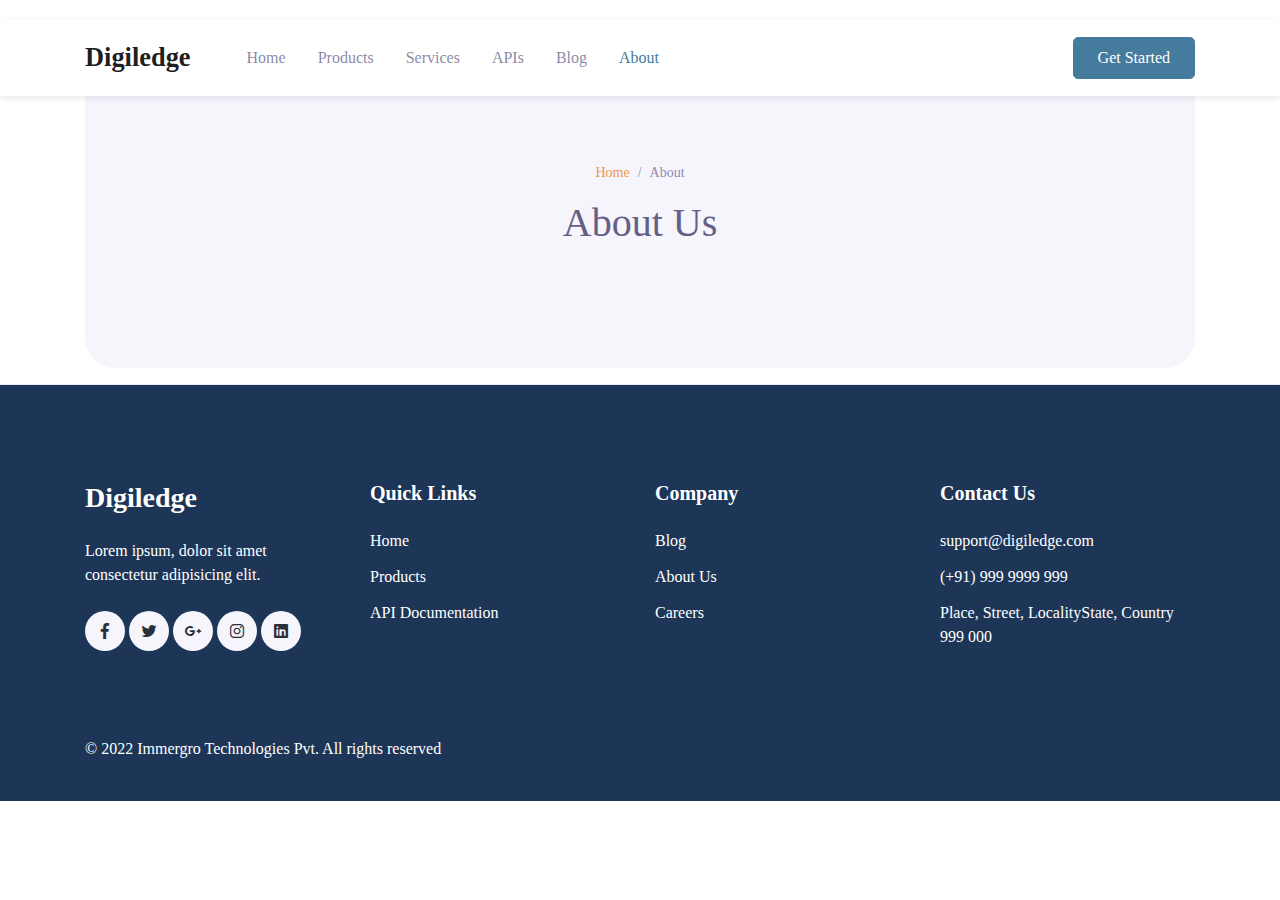
<file: html/about.html>
<!DOCTYPE html>
<html lang="en">
<head>
  <meta charset="UTF-8">
  <meta name="viewport" content="width=device-width, initial-scale=1.0">

  <meta http-equiv="X-UA-Compatible" content="IE=edge">

  <title>Digiledge</title>

  <link rel="stylesheet" href="../assets/vendor/animate/animate.css">

  <link rel="stylesheet" href="../assets/css/bootstrap.css">

  <link rel="stylesheet" href="../assets/css/maicons.css">

  <link rel="stylesheet" href="../assets/vendor/owl-carousel/css/owl.carousel.css">

  <link rel="stylesheet" href="../assets/css/theme.css">

</head>
<body>

   <!-- Back to top button -->
   <div class="back-to-top"></div>

   <header>
     <nav class="navbar navbar-expand-lg navbar-light navbar-float">
       <div class="container">
         <a href="index.html" class="navbar-brand"><b> Digiledge </b></a>
 
         <button class="navbar-toggler" data-toggle="collapse" data-target="#navbarContent" aria-controls="navbarContent" aria-expanded="false" aria-label="Toggle navigation">
           <span class="navbar-toggler-icon"></span>
         </button>
 
         <div class="navbar-collapse collapse" id="navbarContent">
           <ul class="navbar-nav ml-lg-4 pt-3 pt-lg-0">
             <li class="nav-item">
               <a href="index.html" class="nav-link">Home</a>
             </li>
             <li class="nav-item">
               <a href="products.html" class="nav-link">Products</a>
             </li>
             <li class="nav-item">
               <a href="services.html" class="nav-link">Services</a>
             </li>
             <li class="nav-item">
               <a href="api.html" class="nav-link">APIs</a>
             </li>
             <li class="nav-item">
               <a href="blog.html" class="nav-link">Blog</a>
             </li>
             <li class="nav-item active">
               <a href="about.html" class="nav-link">About</a>
             </li>
           </ul>
 
           <div class="ml-auto">
             <a href="#" class="btn btn-outline border text-secondary" style="border-radius: 5px;">Get Started</a>
           </div>
         </div>
       </div>
     </nav>

    <div class="container mt-5">
      <div class="page-banner">
        <div class="row justify-content-center align-items-center h-100">
          <div class="col-md-6">
            <nav aria-label="Breadcrumb">
              <ul class="breadcrumb justify-content-center py-0 bg-transparent">
                <li class="breadcrumb-item"><a href="index.html">Home</a></li>
                <li class="breadcrumb-item active">About</li>
              </ul>
            </nav>
            <h1 class="text-center">About Us</h1>
          </div>
        </div>
      </div>
    </div>
  </header>

  <!-- <main>
    <div class="page-section">
      <div class="container">
        <div class="row align-items-center">
          <div class="col-lg-6 py-3">
            <div class="img-fluid text-center">
              <img src="../assets/img/bg_image_2.png" alt="">
            </div>
          </div>
          <div class="col-lg-6 py-3 pr-lg-5">
            <h2 class="title-section">We're <span class="marked">Dynamic</span> Team of Creatives People</h2>
            <div class="divider"></div>
            <p>We provide marketing services to startups & small business to looking for partner for their digital media, design & dev lead generation & communication.</p>
            <a href="#" class="btn btn-primary">More Details</a>
            <a href="#" class="btn btn-outline border ml-2">Success Stories</a>
          </div>
        </div> -->
      <!-- </div> <!-- .container -->
    <!-- </div> .page-section --> 

    <!-- <div class="page-section counter-section">
      <div class="container">
        <div class="row align-items-center text-center">
          <div class="col-lg-4">
            <p>Total Invest</p>
            <h2>$<span class="number" data-number="816278"></span></h2>
          </div>
          <div class="col-lg-4">
            <p>Yearly Revenue</p>
            <h2>$<span class="number" data-number="216422"></span></h2>
          </div>
          <div class="col-lg-4">
            <p>Growth Ration</p>
            <h2><span class="number" data-number="73"></span>%</h2>
          </div>
        </div>
      </div> <!-- .container -->
    <!-- </div> .page-section --> 
  
    <!-- Testimonials -->
    <!-- <div class="page-section bg-light">
      <div class="container">
        
        <div class="owl-carousel" id="testimonials">
          <div class="item">
            <div class="row align-items-center">
              <div class="col-md-6 py-3">
                <div class="testi-image">
                  <img src="../assets/img/person/person_1.jpg" alt="">
                </div>
              </div>
              <div class="col-md-6 py-3">
                <div class="testi-content">
                  <p>Necessitatibus ipsum magni accusantium consequatur delectus a repudiandae nemo quisquam dolorum itaque, tenetur, esse optio eveniet beatae explicabo sapiente quo.</p>
                  <div class="entry-footer">
                    <strong>Melvin Platje</strong> &mdash; <span class="text-grey">CEO Slurin Group</span>
                  </div>
                </div>
              </div>
            </div>
          </div>
  
          <div class="item">
            <div class="row align-items-center">
              <div class="col-md-6 py-3">
                <div class="testi-image">
                  <img src="../assets/img/person/person_2.jpg" alt="">
                </div>
              </div>
              <div class="col-md-6 py-3">
                <div class="testi-content">
                  <p>Repudiandae vero assumenda sequi labore ipsum eos ducimus provident a nam vitae et, dolorum temporibus inventore quaerat consectetur quos! Animi, qui ratione?</p>
                  <div class="entry-footer">
                    <strong>George Burke</strong> &mdash; <span class="text-grey">CEO Letro</span>
                  </div>
                </div>
              </div>
            </div>
          </div>
  
        </div>
      </div> <!-- .container -->
    </div> <!-- .page-section -->
    
    <!-- <div class="page-section client-section">
      <div class="container-fluid">
        <div class="row row-cols-2 row-cols-md-3 row-cols-lg-5 justify-content-center">
          <div class="item">
            <img src="../assets/img/clients/airbnb.png" alt="">
          </div>
          <div class="item">
            <img src="../assets/img/clients/google.png" alt="">
          </div>
          <div class="item">
            <img src="../assets/img/clients/stripe.png" alt="">
          </div>
          <div class="item">
            <img src="../assets/img/clients/paypal.png" alt="">
          </div>
          <div class="item">
            <img src="../assets/img/clients/mailchimp.png" alt="">
          </div>
        </div> -->
      <!-- </div> <!-- .container-fluid -->
    <!-- </div> <!-- .page-section -->
  <!-- </main> -->

  <footer class="page-footer" style="background-color: #1D3557;">
    <div class="container">
      <div class="row justify-content-center mb-5">
        <div class="col-lg-3 py-3">
          <h3>Digiledge</h3>
          <p>Lorem ipsum, dolor sit amet consectetur adipisicing elit.</p>

          <div class="sosmed-button mt-4">
            <div class="social-media-button">
              <a href="#"><span style="color: #2A2F39;" class="mai-logo-facebook-f"></span></a>
              <a href="#"><span style="color: #2A2F39;" class="mai-logo-twitter"></span></a>
              <a href="#"><span style="color: #2A2F39;" class="mai-logo-google-plus-g"></span></a>
              <a href="#"><span style="color: #2A2F39;" class="mai-logo-instagram"></span></a>
              <a href="#"><span style="color: #2A2F39;" class="mai-logo-linkedin"></span></a>
            </div>
          </div>
        </div>
        
        <div class="col-lg-3 py-3">
          <h5>Quick Links</h5>
          <ul class="footer-menu">
            <li><a href="#">Home</a></li>
            <li><a href="#">Products</a></li>
            <li><a href="#">API Documentation</a></li>
          </ul>
        </div>
        <div class="col-lg-3 py-3">
          <h5>Company</h5>
          <ul class="footer-menu">
            <li><a href="#">Blog</a></li>
            <li><a href="#">About Us</a></li>
            <li><a href="#">Careers</a></li>
          </ul>
        </div>

        <div class="col-lg-3 py-3">
          <h5>Contact Us</h5>
          <ul class="footer-menu">
            <li><a href="#">support@digiledge.com</a></li>
            <li><a href="#">(+91) 999 9999 999</a></li>
            <li><a href="#">Place, Street, LocalityState, Country
              999 000</a></li>
          </ul>
        </div>
        


      </div>

      <div class="row">
        <div class="col-sm-6 py-2">
          <p id="copyright">&copy; 2022 Immergro Technologies Pvt. All rights reserved</p>
        </div>
        
      </div>
    </div> <!-- .container -->
  </footer> <!-- .page-footer -->

  <script src="../assets/js/jquery-3.5.1.min.js"></script>

  <script src="../assets/js/bootstrap.bundle.min.js"></script>

  <script src="../assets/vendor/wow/wow.min.js"></script>

  <script src="../assets/vendor/owl-carousel/js/owl.carousel.min.js"></script>

  <script src="../assets/vendor/waypoints/jquery.waypoints.min.js"></script>

  <script src="../assets/vendor/animateNumber/jquery.animateNumber.min.js"></script>

  <script src="../assets/js/google-maps.js"></script>

  <script src="../assets/js/theme.js"></script>

</body>
</html>
</file>
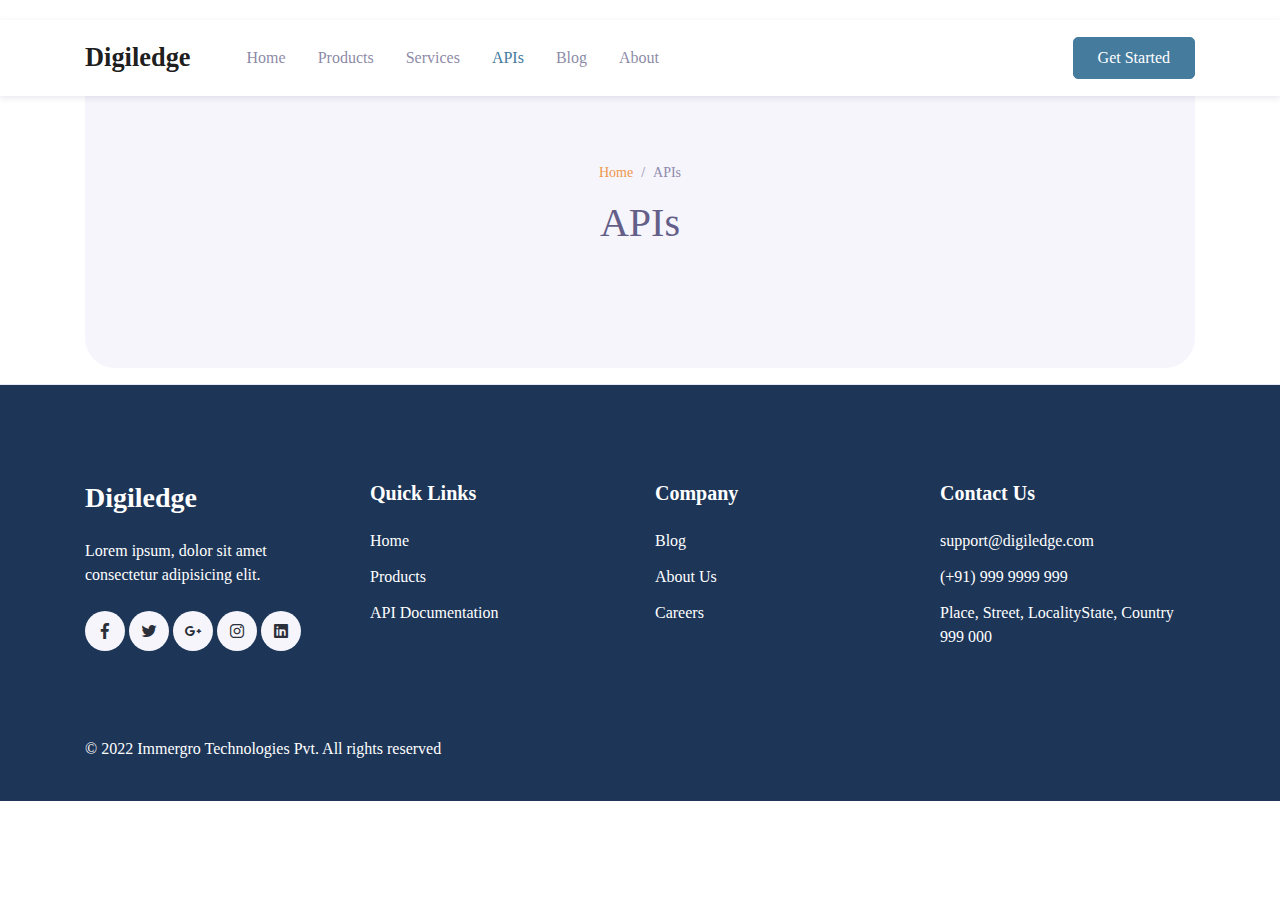
<file: html/api.html>
<!DOCTYPE html>
<html lang="en">
<head>
  <meta charset="UTF-8">
  <meta name="viewport" content="width=device-width, initial-scale=1.0">

  <meta http-equiv="X-UA-Compatible" content="IE=edge">

  <title>Digiledge</title>

  <link rel="stylesheet" href="../assets/vendor/animate/animate.css">

  <link rel="stylesheet" href="../assets/css/bootstrap.css">

  <link rel="stylesheet" href="../assets/css/maicons.css">

  <link rel="stylesheet" href="../assets/vendor/owl-carousel/css/owl.carousel.css">

  <link rel="stylesheet" href="../assets/css/theme.css">

</head>
<body>

  <!-- Back to top button -->
  <div class="back-to-top"></div>

  <header>
    <nav class="navbar navbar-expand-lg navbar-light navbar-float">
      <div class="container">
        <a href="index.html" class="navbar-brand"><b> Digiledge </b></a>

        <button class="navbar-toggler" data-toggle="collapse" data-target="#navbarContent" aria-controls="navbarContent" aria-expanded="false" aria-label="Toggle navigation">
          <span class="navbar-toggler-icon"></span>
        </button>

        <div class="navbar-collapse collapse" id="navbarContent">
          <ul class="navbar-nav ml-lg-4 pt-3 pt-lg-0">
            <li class="nav-item">
              <a href="index.html" class="nav-link">Home</a>
            </li>
            <li class="nav-item">
              <a href="products.html" class="nav-link">Products</a>
            </li>
            <li class="nav-item">
              <a href="services.html" class="nav-link">Services</a>
            </li>
            <li class="nav-item active">
              <a href="api.html" class="nav-link">APIs</a>
            </li>
            <li class="nav-item">
              <a href="blog.html" class="nav-link">Blog</a>
            </li>
            <li class="nav-item">
              <a href="about.html" class="nav-link">About</a>
            </li>
          </ul>

          <div class="ml-auto">
            <a href="#" class="btn btn-outline border text-secondary" style="border-radius: 5px;">Get Started</a>
          </div>
        </div>
      </div>
    </nav>

    <div class="container mt-5">
      <div class="page-banner">
        <div class="row justify-content-center align-items-center h-100">
          <div class="col-md-6">
            <nav aria-label="Breadcrumb">
              <ul class="breadcrumb justify-content-center py-0 bg-transparent">
                <li class="breadcrumb-item"><a href="index.html">Home</a></li>
                <li class="breadcrumb-item active">APIs</li>
              </ul>
            </nav>
            <h1 class="text-center">APIs</h1>
          </div>
        </div>
      </div>
    </div>
  </header>

  <!-- <main>
    <div class="page-section">
      <div class="container">
        <div class="row align-items-center">
          <div class="col-lg-6 py-3">
            <h2 class="title-section">Get in Touch</h2>
            <div class="divider"></div>
            <p>Lorem ipsum dolor sit amet consectetur adipisicing elit.<br> Laborum ratione autem quidem veritatis!</p>
  
            <ul class="contact-list">
              <li>
                <div class="icon"><span class="mai-map"></span></div>
                <div class="content">123 Fake Street, New York, USA</div>
              </li>
              <li>
                <div class="icon"><span class="mai-mail"></span></div>
                <div class="content"><a href="#">info@digigram.com</a></div>
              </li>
              <li>
                <div class="icon"><span class="mai-phone-portrait"></span></div>
                <div class="content"><a href="#">+00 1122 3344 55</a></div>
              </li>
            </ul>
          </div>
          <div class="col-lg-6 py-3">
            <div class="subhead">Contact Us</div>
            <h2 class="title-section">Drop Us a Line</h2>
            <div class="divider"></div>
            
            <form action="#">
              <div class="py-2">
                <input type="text" class="form-control" placeholder="Full name">
              </div>
              <div class="py-2">
                <input type="text" class="form-control" placeholder="Email">
              </div>
              <div class="py-2">
                <textarea rows="6" class="form-control" placeholder="Enter message"></textarea>
              </div>
              <button type="submit" class="btn btn-primary rounded-pill mt-4">Send Message</button>
            </form>
          </div>
        </div>
      </div> <!-- .container -->
    <!-- </div> .page-section -->
  <!-- </main>  -->

  <footer class="page-footer" style="background-color: #1D3557;">
    <div class="container">
      <div class="row justify-content-center mb-5">
        <div class="col-lg-3 py-3">
          <h3>Digiledge</h3>
          <p>Lorem ipsum, dolor sit amet consectetur adipisicing elit.</p>

          <div class="sosmed-button mt-4">
            <div class="social-media-button">
              <a href="#"><span style="color: #2A2F39;" class="mai-logo-facebook-f"></span></a>
              <a href="#"><span style="color: #2A2F39;" class="mai-logo-twitter"></span></a>
              <a href="#"><span style="color: #2A2F39;" class="mai-logo-google-plus-g"></span></a>
              <a href="#"><span style="color: #2A2F39;" class="mai-logo-instagram"></span></a>
              <a href="#"><span style="color: #2A2F39;" class="mai-logo-linkedin"></span></a>
            </div>
          </div>
        </div>
        
        <div class="col-lg-3 py-3">
          <h5>Quick Links</h5>
          <ul class="footer-menu">
            <li><a href="#">Home</a></li>
            <li><a href="#">Products</a></li>
            <li><a href="#">API Documentation</a></li>
          </ul>
        </div>
        <div class="col-lg-3 py-3">
          <h5>Company</h5>
          <ul class="footer-menu">
            <li><a href="#">Blog</a></li>
            <li><a href="#">About Us</a></li>
            <li><a href="#">Careers</a></li>
          </ul>
        </div>

        <div class="col-lg-3 py-3">
          <h5>Contact Us</h5>
          <ul class="footer-menu">
            <li><a href="#">support@digiledge.com</a></li>
            <li><a href="#">(+91) 999 9999 999</a></li>
            <li><a href="#">Place, Street, LocalityState, Country
              999 000</a></li>
          </ul>
        </div>
        


      </div>

      <div class="row">
        <div class="col-sm-6 py-2">
          <p id="copyright">&copy; 2022 Immergro Technologies Pvt. All rights reserved</p>
        </div>
        
      </div>
    </div> <!-- .container -->
  </footer> <!-- .page-footer -->


  <script src="../assets/js/jquery-3.5.1.min.js"></script>

  <script src="../assets/js/bootstrap.bundle.min.js"></script>

  <script src="../assets/vendor/wow/wow.min.js"></script>

  <script src="../assets/vendor/owl-carousel/js/owl.carousel.min.js"></script>

  <script src="../assets/vendor/waypoints/jquery.waypoints.min.js"></script>

  <script src="../assets/vendor/animateNumber/jquery.animateNumber.min.js"></script>

  <script src="../assets/js/google-maps.js"></script>

  <script src="../assets/js/theme.js"></script>

  <!-- <script async defer src="https://maps.googleapis.com/maps/api/js?key=AIzaSyAIA_zqjFMsJM_sxP9-6Pde5vVCTyJmUHM&callback=initMap"></script> -->


</body>
</html>
</file>
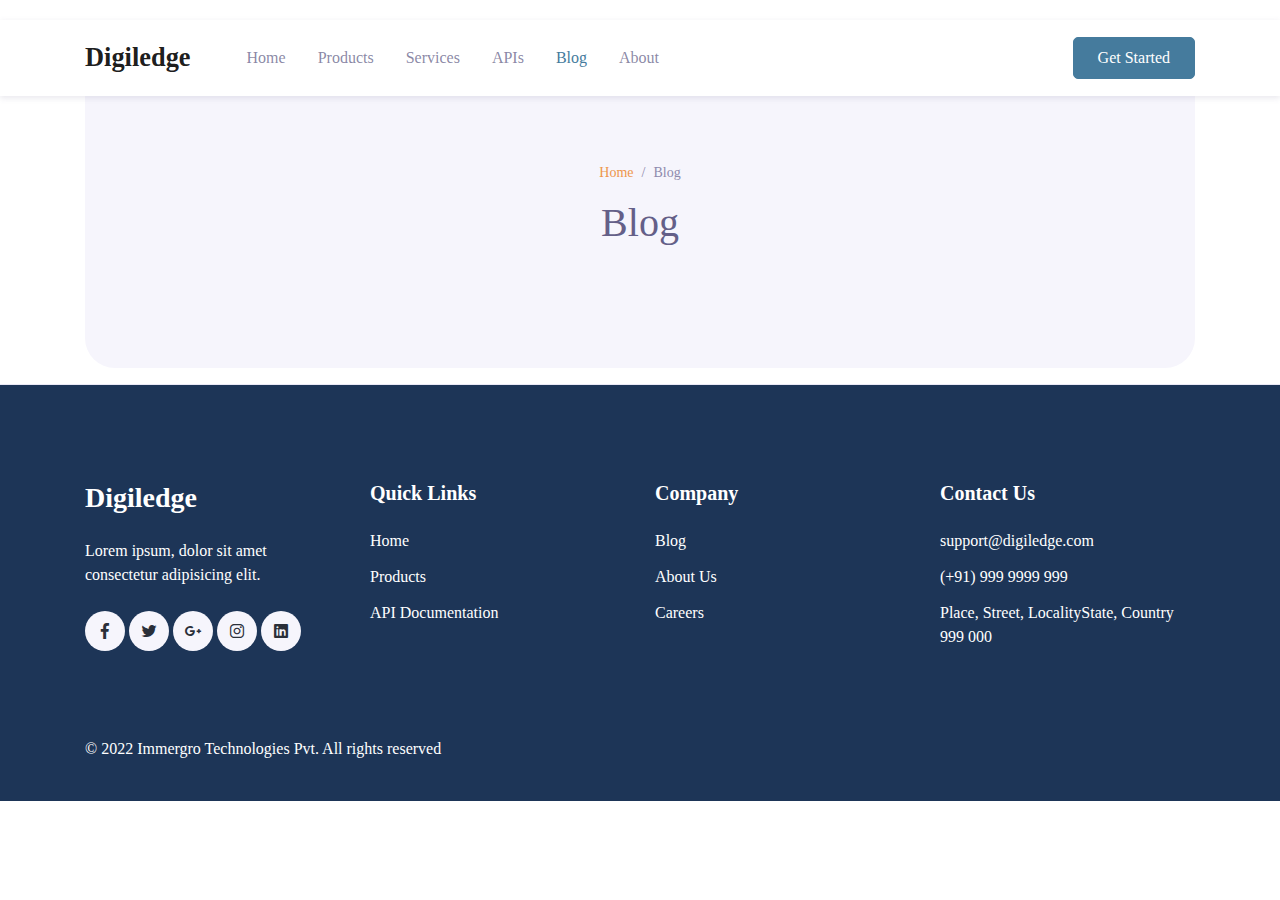
<file: html/blog.html>
<!DOCTYPE html>
<html lang="en">
<head>
  <meta charset="UTF-8">
  <meta name="viewport" content="width=device-width, initial-scale=1.0">

  <meta http-equiv="X-UA-Compatible" content="IE=edge">


  <title>Digiledge</title>

  <link rel="stylesheet" href="../assets/vendor/animate/animate.css">

  <link rel="stylesheet" href="../assets/css/bootstrap.css">

  <link rel="stylesheet" href="../assets/css/maicons.css">

  <link rel="stylesheet" href="../assets/vendor/owl-carousel/css/owl.carousel.css">

  <link rel="stylesheet" href="../assets/css/theme.css">

</head>
<body>

  <!-- Back to top button -->
  <div class="back-to-top"></div>

  <header>
    <nav class="navbar navbar-expand-lg navbar-light navbar-float">
      <div class="container">
        <a href="index.html" class="navbar-brand"><b> Digiledge </b></a>

        <button class="navbar-toggler" data-toggle="collapse" data-target="#navbarContent" aria-controls="navbarContent" aria-expanded="false" aria-label="Toggle navigation">
          <span class="navbar-toggler-icon"></span>
        </button>

        <div class="navbar-collapse collapse" id="navbarContent">
          <ul class="navbar-nav ml-lg-4 pt-3 pt-lg-0">
            <li class="nav-item">
              <a href="index.html" class="nav-link">Home</a>
            </li>
            <li class="nav-item">
              <a href="products.html" class="nav-link">Products</a>
            </li>
            <li class="nav-item">
              <a href="services.html" class="nav-link">Services</a>
            </li>
            <li class="nav-item">
              <a href="api.html" class="nav-link">APIs</a>
            </li>
            <li class="nav-item active">
              <a href="blog.html" class="nav-link">Blog</a>
            </li>
            <li class="nav-item">
              <a href="about.html" class="nav-link">About</a>
            </li>
          </ul>

          <div class="ml-auto">
            <a href="#" class="btn btn-outline border text-secondary" style="border-radius: 5px;">Get Started</a>
          </div>
        </div>
      </div>
    </nav>
    <div class="container mt-5">
      <div class="page-banner">
        <div class="row justify-content-center align-items-center h-100">
          <div class="col-md-6">
            <nav aria-label="Breadcrumb">
              <ul class="breadcrumb justify-content-center py-0 bg-transparent">
                <li class="breadcrumb-item"><a href="index.html">Home</a></li>
                <li class="breadcrumb-item active">Blog</li>
              </ul>
            </nav>
            <h1 class="text-center">Blog</h1>
          </div>
        </div>
      </div>
    </div>
  </header>

  <!-- <main>
    <div class="page-section">
      <div class="container">
        <div class="row">
          <div class="col-md-6 col-lg-4 py-3">
            <div class="card-blog">
              <div class="header">
                <div class="avatar">
                  <img src="../assets/img/person/person_1.jpg" alt="">
                </div>
                <div class="entry-footer">
                  <div class="post-author">Sam Newman</div>
                  <a href="#" class="post-date">23 Apr 2020</a>
                </div>
              </div>
              <div class="body">
                <div class="post-title"><a href="blog-single.html">What is Business Management?</a></div>
                <div class="post-excerpt">Lorem, ipsum dolor sit amet consectetur adipisicing elit.</div>
              </div>
              <div class="footer">
                <a href="blog-single.html">Read More <span class="mai-chevron-forward text-sm"></span></a>
              </div>
            </div>
          </div>
          <div class="col-md-6 col-lg-4 py-3">
            <div class="card-blog">
              <div class="header">
                <div class="avatar">
                  <img src="../assets/img/person/person_2.jpg" alt="">
                </div>
                <div class="entry-footer">
                  <div class="post-author">Sam Newman</div>
                  <a href="#" class="post-date">23 Apr 2020</a>
                </div>
              </div>
              <div class="body">
                <div class="post-title"><a href="blog-single.html">What is Assets Management?</a></div>
                <div class="post-excerpt">Lorem, ipsum dolor sit amet consectetur adipisicing elit.</div>
              </div>
              <div class="footer">
                <a href="blog-single.html">Read More <span class="mai-chevron-forward text-sm"></span></a>
              </div>
            </div>
          </div>
          <div class="col-md-6 col-lg-4 py-3">
            <div class="card-blog">
              <div class="header">
                <div class="avatar">
                  <img src="../assets/img/person/person_3.jpg" alt="">
                </div>
                <div class="entry-footer">
                  <div class="post-author">Sam Newman</div>
                  <a href="#" class="post-date">23 Apr 2020</a>
                </div>
              </div>
              <div class="body">
                <div class="post-title"><a href="blog-single.html">What is Code of Conduct Business?</a></div>
                <div class="post-excerpt">Lorem, ipsum dolor sit amet consectetur adipisicing elit.</div>
              </div>
              <div class="footer">
                <a href="blog-single.html">Read More <span class="mai-chevron-forward text-sm"></span></a>
              </div>
            </div>
          </div>

          <div class="col-md-6 col-lg-4 py-3">
            <div class="card-blog">
              <div class="header">
                <div class="avatar">
                  <img src="../assets/img/person/person_1.jpg" alt="">
                </div>
                <div class="entry-footer">
                  <div class="post-author">Sam Newman</div>
                  <a href="#" class="post-date">23 Apr 2020</a>
                </div>
              </div>
              <div class="body">
                <div class="post-title"><a href="blog-single.html">What is Business Management?</a></div>
                <div class="post-excerpt">Lorem, ipsum dolor sit amet consectetur adipisicing elit.</div>
              </div>
              <div class="footer">
                <a href="blog-single.html">Read More <span class="mai-chevron-forward text-sm"></span></a>
              </div>
            </div>
          </div>
          <div class="col-md-6 col-lg-4 py-3">
            <div class="card-blog">
              <div class="header">
                <div class="avatar">
                  <img src="../assets/img/person/person_2.jpg" alt="">
                </div>
                <div class="entry-footer">
                  <div class="post-author">Sam Newman</div>
                  <a href="#" class="post-date">23 Apr 2020</a>
                </div>
              </div>
              <div class="body">
                <div class="post-title"><a href="blog-single.html">What is Assets Management?</a></div>
                <div class="post-excerpt">Lorem, ipsum dolor sit amet consectetur adipisicing elit.</div>
              </div>
              <div class="footer">
                <a href="blog-single.html">Read More <span class="mai-chevron-forward text-sm"></span></a>
              </div>
            </div>
          </div>
          <div class="col-md-6 col-lg-4 py-3">
            <div class="card-blog">
              <div class="header">
                <div class="avatar">
                  <img src="../assets/img/person/person_3.jpg" alt="">
                </div>
                <div class="entry-footer">
                  <div class="post-author">Sam Newman</div>
                  <a href="#" class="post-date">23 Apr 2020</a>
                </div>
              </div>
              <div class="body">
                <div class="post-title"><a href="blog-single.html">What is Code of Conduct Business?</a></div>
                <div class="post-excerpt">Lorem, ipsum dolor sit amet consectetur adipisicing elit.</div>
              </div>
              <div class="footer">
                <a href="blog-single.html">Read More <span class="mai-chevron-forward text-sm"></span></a>
              </div>
            </div>
          </div>

          <div class="col-md-6 col-lg-4 py-3">
            <div class="card-blog">
              <div class="header">
                <div class="avatar">
                  <img src="../assets/img/person/person_1.jpg" alt="">
                </div>
                <div class="entry-footer">
                  <div class="post-author">Sam Newman</div>
                  <a href="#" class="post-date">23 Apr 2020</a>
                </div>
              </div>
              <div class="body">
                <div class="post-title"><a href="blog-single.html">What is Business Management?</a></div>
                <div class="post-excerpt">Lorem, ipsum dolor sit amet consectetur adipisicing elit.</div>
              </div>
              <div class="footer">
                <a href="blog-single.html">Read More <span class="mai-chevron-forward text-sm"></span></a>
              </div>
            </div>
          </div>
          <div class="col-md-6 col-lg-4 py-3">
            <div class="card-blog">
              <div class="header">
                <div class="avatar">
                  <img src="../assets/img/person/person_2.jpg" alt="">
                </div>
                <div class="entry-footer">
                  <div class="post-author">Sam Newman</div>
                  <a href="#" class="post-date">23 Apr 2020</a>
                </div>
              </div>
              <div class="body">
                <div class="post-title"><a href="blog-single.html">What is Assets Management?</a></div>
                <div class="post-excerpt">Lorem, ipsum dolor sit amet consectetur adipisicing elit.</div>
              </div>
              <div class="footer">
                <a href="blog-single.html">Read More <span class="mai-chevron-forward text-sm"></span></a>
              </div>
            </div>
          </div>
          <div class="col-md-6 col-lg-4 py-3">
            <div class="card-blog">
              <div class="header">
                <div class="avatar">
                  <img src="../assets/img/person/person_3.jpg" alt="">
                </div>
                <div class="entry-footer">
                  <div class="post-author">Sam Newman</div>
                  <a href="#" class="post-date">23 Apr 2020</a>
                </div>
              </div>
              <div class="body">
                <div class="post-title"><a href="blog-single.html">What is Code of Conduct Business?</a></div>
                <div class="post-excerpt">Lorem, ipsum dolor sit amet consectetur adipisicing elit.</div>
              </div>
              <div class="footer">
                <a href="blog-single.html">Read More <span class="mai-chevron-forward text-sm"></span></a>
              </div>
            </div>
          </div>

          <div class="col-12 mt-5">
            <nav aria-label="Page Navigation">
              <ul class="pagination justify-content-center">
                <li class="page-item disabled">
                  <a class="page-link" href="#" tabindex="-1" aria-disabled="true">Previous</a>
                </li>
                <li class="page-item"><a class="page-link" href="#">1</a></li>
                <li class="page-item active" aria-current="page">
                  <a class="page-link" href="#">2 <span class="sr-only">(current)</span></a>
                </li>
                <li class="page-item"><a class="page-link" href="#">3</a></li>
                <li class="page-item">
                  <a class="page-link" href="#">Next</a>
                </li>
              </ul>
            </nav>
          </div>

        </div>
  
      </div>
    </div>
  </main> -->

  <footer class="page-footer" style="background-color: #1D3557;">
    <div class="container">
      <div class="row justify-content-center mb-5">
        <div class="col-lg-3 py-3">
          <h3>Digiledge</h3>
          <p>Lorem ipsum, dolor sit amet consectetur adipisicing elit.</p>

          <div class="sosmed-button mt-4">
            <div class="social-media-button">
              <a href="#"><span style="color: #2A2F39;" class="mai-logo-facebook-f"></span></a>
              <a href="#"><span style="color: #2A2F39;" class="mai-logo-twitter"></span></a>
              <a href="#"><span style="color: #2A2F39;" class="mai-logo-google-plus-g"></span></a>
              <a href="#"><span style="color: #2A2F39;" class="mai-logo-instagram"></span></a>
              <a href="#"><span style="color: #2A2F39;" class="mai-logo-linkedin"></span></a>
            </div>
          </div>
        </div>
        
        <div class="col-lg-3 py-3">
          <h5>Quick Links</h5>
          <ul class="footer-menu">
            <li><a href="#">Home</a></li>
            <li><a href="#">Products</a></li>
            <li><a href="#">API Documentation</a></li>
          </ul>
        </div>
        <div class="col-lg-3 py-3">
          <h5>Company</h5>
          <ul class="footer-menu">
            <li><a href="#">Blog</a></li>
            <li><a href="#">About Us</a></li>
            <li><a href="#">Careers</a></li>
          </ul>
        </div>

        <div class="col-lg-3 py-3">
          <h5>Contact Us</h5>
          <ul class="footer-menu">
            <li><a href="#">support@digiledge.com</a></li>
            <li><a href="#">(+91) 999 9999 999</a></li>
            <li><a href="#">Place, Street, LocalityState, Country
              999 000</a></li>
          </ul>
        </div>
        


      </div>

      <div class="row">
        <div class="col-sm-6 py-2">
          <p id="copyright">&copy; 2022 Immergro Technologies Pvt. All rights reserved</p>
        </div>
        
      </div>
    </div> <!-- .container -->
  </footer> <!-- .page-footer -->


  <script src="../assets/js/jquery-3.5.1.min.js"></script>

  <script src="../assets/js/bootstrap.bundle.min.js"></script>

  <script src="../assets/vendor/wow/wow.min.js"></script>

  <script src="../assets/vendor/owl-carousel/js/owl.carousel.min.js"></script>

  <script src="../assets/vendor/waypoints/jquery.waypoints.min.js"></script>

  <script src="../assets/vendor/animateNumber/jquery.animateNumber.min.js"></script>

  <script src="../assets/js/google-maps.js"></script>

  <script src="../assets/js/theme.js"></script>

</body>
</html>
</file>
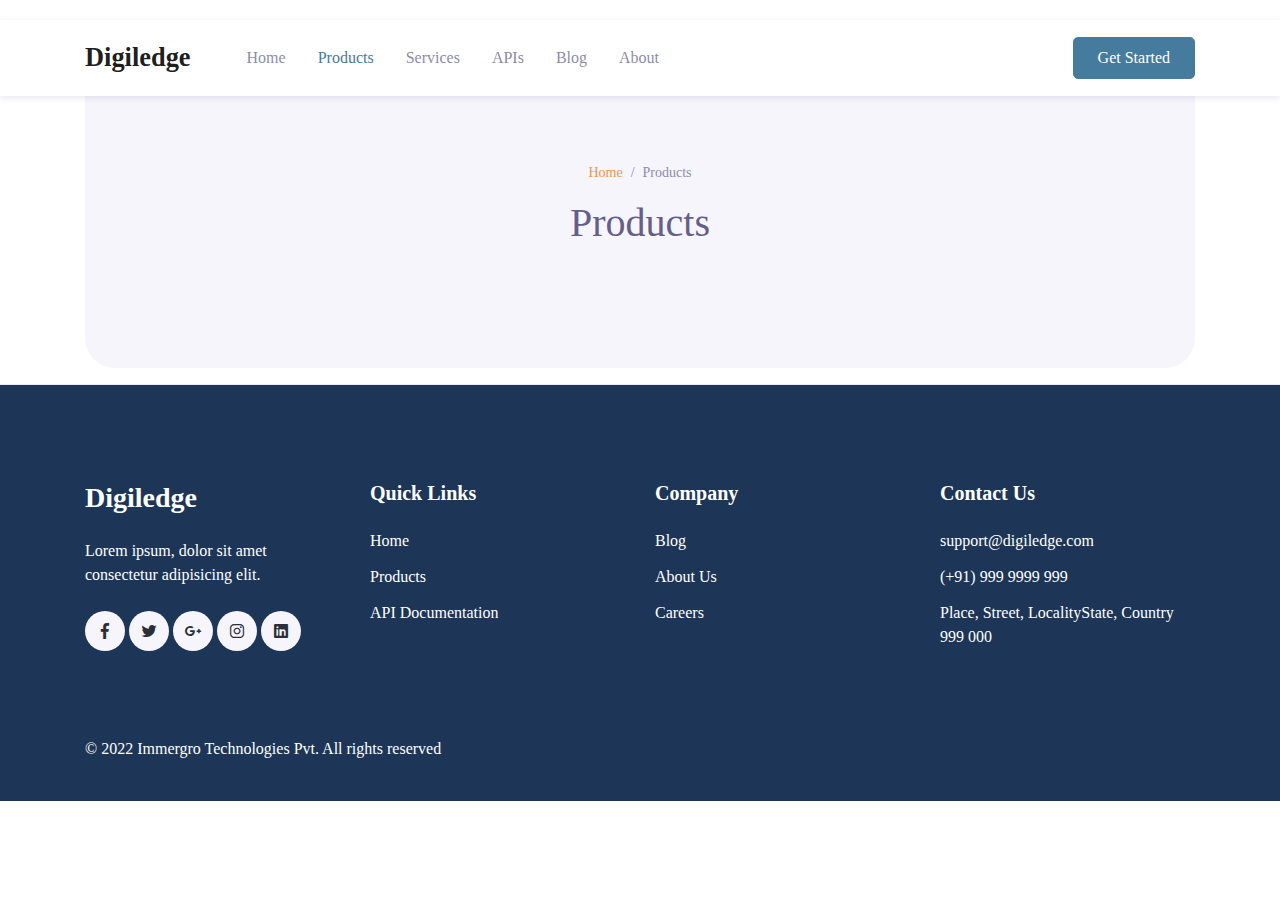
<file: html/products.html>
<!DOCTYPE html>
<html lang="en">
<head>
  <meta charset="UTF-8">
  <meta name="viewport" content="width=device-width, initial-scale=1.0">

  <meta http-equiv="X-UA-Compatible" content="IE=edge">


  <title>Digiledge</title>

  <link rel="stylesheet" href="../assets/vendor/animate/animate.css">

  <link rel="stylesheet" href="../assets/css/bootstrap.css">

  <link rel="stylesheet" href="../assets/css/maicons.css">

  <link rel="stylesheet" href="../assets/vendor/owl-carousel/css/owl.carousel.css">

  <link rel="stylesheet" href="../assets/css/theme.css">

</head>
<body>

  <!-- Back to top button -->
  <div class="back-to-top"></div>

  <header>
    <nav class="navbar navbar-expand-lg navbar-light navbar-float">
      <div class="container">
        <a href="index.html" class="navbar-brand"><b> Digiledge </b></a>

        <button class="navbar-toggler" data-toggle="collapse" data-target="#navbarContent" aria-controls="navbarContent" aria-expanded="false" aria-label="Toggle navigation">
          <span class="navbar-toggler-icon"></span>
        </button>

        <div class="navbar-collapse collapse" id="navbarContent">
          <ul class="navbar-nav ml-lg-4 pt-3 pt-lg-0">
            <li class="nav-item">
              <a href="index.html" class="nav-link">Home</a>
            </li>
            <li class="nav-item active">
              <a href="products.html" class="nav-link">Products</a>
            </li>
            <li class="nav-item">
              <a href="services.html" class="nav-link">Services</a>
            </li>
            <li class="nav-item">
              <a href="api.html" class="nav-link">APIs</a>
            </li>
            <li class="nav-item">
              <a href="blog.html" class="nav-link">Blog</a>
            </li>
            <li class="nav-item">
              <a href="about.html" class="nav-link">About</a>
            </li>
          </ul>

          <div class="ml-auto">
            <a href="#" class="btn btn-outline border text-secondary" style="border-radius: 5px;">Get Started</a>
          </div>
        </div>
      </div>
    </nav>

    <div class="container mt-5">
      <div class="page-banner">
        <div class="row justify-content-center align-items-center h-100">
          <div class="col-md-6">
            <nav aria-label="Breadcrumb">
              <ul class="breadcrumb justify-content-center py-0 bg-transparent">
                <li class="breadcrumb-item"><a href="index.html">Home</a></li>
                <li class="breadcrumb-item active">Products</li>
              </ul>
            </nav>
            <h1 class="text-center">Products</h1>
          </div>
        </div>
      </div>
    </div>
  </header>

  <!-- <main>
    <div class="page-section">
      <div class="container">
        <div class="row">
          <div class="col-lg-6 py-3">
            <h2 class="title-section">We're <span class="marked">ready to</span> Serve you with best</h2>
            <div class="divider"></div>
            <p class="mb-5">We provide marketing services to startups & small business to looking for partner for their digital media, design & dev lead generation & communication.</p>
            <a href="#" class="btn btn-primary">More Details</a>
            <a href="#" class="btn btn-outline ml-2">See pricing</a>
          </div>
          <div class="col-lg-6 py-3">
            <div class="img-place text-center">
              <img src="../assets/img/bg_image_3.png" alt="">
            </div>
          </div>
        </div>
      </div> <!-- .container -->
    </div> <!-- .page-section -->
  
    <!-- <div class="page-section">
      <div class="container">
        <div class="text-center">
          <div class="subhead">Why Choose Us</div>
          <h2 class="title-section">Your <span class="marked">Comfort</span> is Our Priority</h2>
          <div class="divider mx-auto"></div>
        </div>
  
        <div class="row mt-5 text-center">
          <div class="col-lg-4 py-3">
            <div class="display-3"><span class="mai-shapes"></span></div>
            <h5>High Performance</h5>
            <p>Lorem ipsum dolor sit amet consectetur adipisicing elit. Laborum, sit.</p>
          </div>
          <div class="col-lg-4 py-3">
            <div class="display-3"><span class="mai-shapes"></span></div>
            <h5>Friendly Prices</h5>
            <p>Lorem ipsum dolor sit amet consectetur adipisicing elit. Laborum, sit.</p>
          </div>
          <div class="col-lg-4 py-3">
            <div class="display-3"><span class="mai-shapes"></span></div>
            <h5>No time-confusing</h5>
            <p>Lorem ipsum dolor sit amet consectetur adipisicing elit. Laborum, sit.</p>
          </div>
        </div>
      </div> <!-- .container -->
    <!-- </div> .page-section -->
  <!-- </main>  -->

  <footer class="page-footer" style="background-color: #1D3557;">
    <div class="container">
      <div class="row justify-content-center mb-5">
        <div class="col-lg-3 py-3">
          <h3>Digiledge</h3>
          <p>Lorem ipsum, dolor sit amet consectetur adipisicing elit.</p>

          <div class="sosmed-button mt-4">
            <div class="social-media-button">
              <a href="#"><span style="color: #2A2F39;" class="mai-logo-facebook-f"></span></a>
              <a href="#"><span style="color: #2A2F39;" class="mai-logo-twitter"></span></a>
              <a href="#"><span style="color: #2A2F39;" class="mai-logo-google-plus-g"></span></a>
              <a href="#"><span style="color: #2A2F39;" class="mai-logo-instagram"></span></a>
              <a href="#"><span style="color: #2A2F39;" class="mai-logo-linkedin"></span></a>
            </div>
          </div>
        </div>
        
        <div class="col-lg-3 py-3">
          <h5>Quick Links</h5>
          <ul class="footer-menu">
            <li><a href="#">Home</a></li>
            <li><a href="#">Products</a></li>
            <li><a href="#">API Documentation</a></li>
          </ul>
        </div>
        <div class="col-lg-3 py-3">
          <h5>Company</h5>
          <ul class="footer-menu">
            <li><a href="#">Blog</a></li>
            <li><a href="#">About Us</a></li>
            <li><a href="#">Careers</a></li>
          </ul>
        </div>

        <div class="col-lg-3 py-3">
          <h5>Contact Us</h5>
          <ul class="footer-menu">
            <li><a href="#">support@digiledge.com</a></li>
            <li><a href="#">(+91) 999 9999 999</a></li>
            <li><a href="#">Place, Street, LocalityState, Country
              999 000</a></li>
          </ul>
        </div>
        


      </div>

      <div class="row">
        <div class="col-sm-6 py-2">
          <p id="copyright">&copy; 2022 Immergro Technologies Pvt. All rights reserved</p>
        </div>
        
      </div>
    </div> <!-- .container -->
  </footer> <!-- .page-footer -->


  <script src="../assets/js/jquery-3.5.1.min.js"></script>

  <script src="../assets/js/bootstrap.bundle.min.js"></script>

  <script src="../assets/vendor/wow/wow.min.js"></script>

  <script src="../assets/vendor/owl-carousel/js/owl.carousel.min.js"></script>

  <script src="../assets/vendor/waypoints/jquery.waypoints.min.js"></script>

  <script src="../assets/vendor/animateNumber/jquery.animateNumber.min.js"></script>

  <script src="../assets/js/google-maps.js"></script>

  <script src="../assets/js/theme.js"></script>


</body>
</html>
</file>
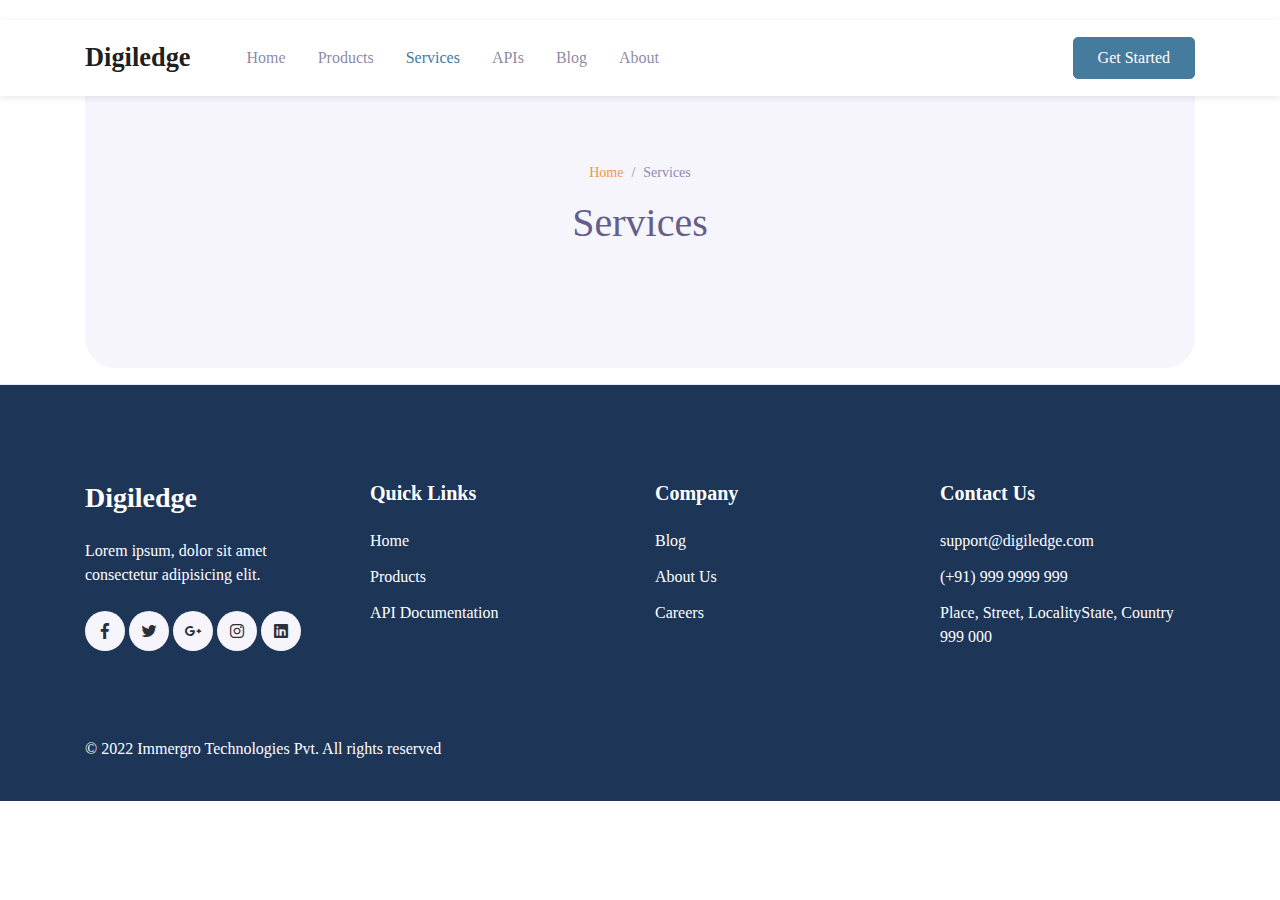
<file: html/services.html>
<!DOCTYPE html>
<html lang="en">
<head>
  <meta charset="UTF-8">
  <meta name="viewport" content="width=device-width, initial-scale=1.0">

  <meta http-equiv="X-UA-Compatible" content="IE=edge">


  <title>Digiledge</title>

  <link rel="stylesheet" href="../assets/vendor/animate/animate.css">

  <link rel="stylesheet" href="../assets/css/bootstrap.css">

  <link rel="stylesheet" href="../assets/css/maicons.css">

  <link rel="stylesheet" href="../assets/vendor/owl-carousel/css/owl.carousel.css">

  <link rel="stylesheet" href="../assets/css/theme.css">

</head>
<body>

  <!-- Back to top button -->
  <div class="back-to-top"></div>

  <header>
    <nav class="navbar navbar-expand-lg navbar-light navbar-float">
      <div class="container">
        <a href="index.html" class="navbar-brand"><b> Digiledge </b></a>

        <button class="navbar-toggler" data-toggle="collapse" data-target="#navbarContent" aria-controls="navbarContent" aria-expanded="false" aria-label="Toggle navigation">
          <span class="navbar-toggler-icon"></span>
        </button>

        <div class="navbar-collapse collapse" id="navbarContent">
          <ul class="navbar-nav ml-lg-4 pt-3 pt-lg-0">
            <li class="nav-item">
              <a href="index.html" class="nav-link">Home</a>
            </li>
            <li class="nav-item">
              <a href="products.html" class="nav-link">Products</a>
            </li>
            <li class="nav-item active">
              <a href="services.html" class="nav-link">Services</a>
            </li>
            <li class="nav-item">
              <a href="api.html" class="nav-link">APIs</a>
            </li>
            <li class="nav-item">
              <a href="blog.html" class="nav-link">Blog</a>
            </li>
            <li class="nav-item">
              <a href="about.html" class="nav-link">About</a>
            </li>
          </ul>

          <div class="ml-auto">
            <a href="#" class="btn btn-outline border text-secondary" style="border-radius: 5px;">Get Started</a>
          </div>
        </div>
      </div>
    </nav>

    <div class="container mt-5">
      <div class="page-banner">
        <div class="row justify-content-center align-items-center h-100">
          <div class="col-md-6">
            <nav aria-label="Breadcrumb">
              <ul class="breadcrumb justify-content-center py-0 bg-transparent">
                <li class="breadcrumb-item"><a href="index.html">Home</a></li>
                <li class="breadcrumb-item active">Services</li>
              </ul>
            </nav>
            <h1 class="text-center">Services</h1>
          </div>
        </div>
      </div>
    </div>
  </header>

  <!-- <main>
    <div class="page-section">
      <div class="container">
        <div class="row">
          <div class="col-lg-6 py-3">
            <h2 class="title-section">We're <span class="marked">ready to</span> Serve you with best</h2>
            <div class="divider"></div>
            <p class="mb-5">We provide marketing services to startups & small business to looking for partner for their digital media, design & dev lead generation & communication.</p>
            <a href="#" class="btn btn-primary">More Details</a>
            <a href="#" class="btn btn-outline ml-2">See pricing</a>
          </div>
          <div class="col-lg-6 py-3">
            <div class="img-place text-center">
              <img src="../assets/img/bg_image_3.png" alt="">
            </div>
          </div>
        </div>
      </div> <!-- .container -->
    <!-- </div> .page-section --> 
  
    <!-- <div class="page-section">
      <div class="container">
        <div class="text-center">
          <div class="subhead">Why Choose Us</div>
          <h2 class="title-section">Your <span class="marked">Comfort</span> is Our Priority</h2>
          <div class="divider mx-auto"></div>
        </div>
  
        <div class="row mt-5 text-center">
          <div class="col-lg-4 py-3">
            <div class="display-3"><span class="mai-shapes"></span></div>
            <h5>High Performance</h5>
            <p>Lorem ipsum dolor sit amet consectetur adipisicing elit. Laborum, sit.</p>
          </div>
          <div class="col-lg-4 py-3">
            <div class="display-3"><span class="mai-shapes"></span></div>
            <h5>Friendly Prices</h5>
            <p>Lorem ipsum dolor sit amet consectetur adipisicing elit. Laborum, sit.</p>
          </div>
          <div class="col-lg-4 py-3">
            <div class="display-3"><span class="mai-shapes"></span></div>
            <h5>No time-confusing</h5>
            <p>Lorem ipsum dolor sit amet consectetur adipisicing elit. Laborum, sit.</p>
          </div>
        </div>
      </div> <!-- .container -->
    <!-- </div> <!-- .page-section -->
  <!-- </main>  -->

  <footer class="page-footer" style="background-color: #1D3557;">
    <div class="container">
      <div class="row justify-content-center mb-5">
        <div class="col-lg-3 py-3">
          <h3>Digiledge</h3>
          <p>Lorem ipsum, dolor sit amet consectetur adipisicing elit.</p>

          <div class="sosmed-button mt-4">
            <div class="social-media-button">
              <a href="#"><span style="color: #2A2F39;" class="mai-logo-facebook-f"></span></a>
              <a href="#"><span style="color: #2A2F39;" class="mai-logo-twitter"></span></a>
              <a href="#"><span style="color: #2A2F39;" class="mai-logo-google-plus-g"></span></a>
              <a href="#"><span style="color: #2A2F39;" class="mai-logo-instagram"></span></a>
              <a href="#"><span style="color: #2A2F39;" class="mai-logo-linkedin"></span></a>
            </div>
          </div>
        </div>
        
        <div class="col-lg-3 py-3">
          <h5>Quick Links</h5>
          <ul class="footer-menu">
            <li><a href="#">Home</a></li>
            <li><a href="#">Products</a></li>
            <li><a href="#">API Documentation</a></li>
          </ul>
        </div>
        <div class="col-lg-3 py-3">
          <h5>Company</h5>
          <ul class="footer-menu">
            <li><a href="#">Blog</a></li>
            <li><a href="#">About Us</a></li>
            <li><a href="#">Careers</a></li>
          </ul>
        </div>

        <div class="col-lg-3 py-3">
          <h5>Contact Us</h5>
          <ul class="footer-menu">
            <li><a href="#">support@digiledge.com</a></li>
            <li><a href="#">(+91) 999 9999 999</a></li>
            <li><a href="#">Place, Street, LocalityState, Country
              999 000</a></li>
          </ul>
        </div>
        


      </div>

      <div class="row">
        <div class="col-sm-6 py-2">
          <p id="copyright">&copy; 2022 Immergro Technologies Pvt. All rights reserved</p>
        </div>
        
      </div>
    </div> <!-- .container -->
  </footer> <!-- .page-footer -->



  <script src="../assets/js/jquery-3.5.1.min.js"></script>

  <script src="../assets/js/bootstrap.bundle.min.js"></script>

  <script src="../assets/vendor/wow/wow.min.js"></script>

  <script src="../assets/vendor/owl-carousel/js/owl.carousel.min.js"></script>

  <script src="../assets/vendor/waypoints/jquery.waypoints.min.js"></script>

  <script src="../assets/vendor/animateNumber/jquery.animateNumber.min.js"></script>

  <script src="../assets/js/google-maps.js"></script>

  <script src="../assets/js/theme.js"></script>


</body>
</html>
</file>
<file: assets/css/maicons.css>
@font-face {
  font-family: 'maicons';
  src:  url('../fonts/maicons.eot?c9nlkl');
  src:  url('../fonts/maicons.eot?c9nlkl#iefix') format('embedded-opentype'),
    url('../fonts/maicons.ttf?c9nlkl') format('truetype'),
    url('../fonts/maicons.woff?c9nlkl') format('woff'),
    url('../fonts/maicons.svg?c9nlkl#maicons') format('svg');
  font-weight: normal;
  font-style: normal;
  font-display: block;
}

[class^="mai-"], [class*=" mai-"] {
  /* use !important to prevent issues with browser extensions that change fonts */
  font-family: 'maicons' !important;
  /* speak: none; */
  font-style: normal;
  font-weight: normal;
  font-variant: normal;
  text-transform: none;
  line-height: 1;

  /* Better Font Rendering =========== */
  -webkit-font-smoothing: antialiased;
  -moz-osx-font-smoothing: grayscale;
}

.mai-add:before {
  content: "\e900";
}
.mai-add-circle:before {
  content: "\e901";
}
.mai-add-circle-outline:before {
  content: "\e902";
}
.mai-airplane:before {
  content: "\e903";
}
.mai-airplane-outline:before {
  content: "\e904";
}
.mai-alarm:before {
  content: "\e905";
}
.mai-alarm-outline:before {
  content: "\e906";
}
.mai-albums:before {
  content: "\e907";
}
.mai-albums-outline:before {
  content: "\e908";
}
.mai-alert:before {
  content: "\e909";
}
.mai-alert-circle:before {
  content: "\e90a";
}
.mai-alert-circle-outline:before {
  content: "\e90b";
}
.mai-analytics:before {
  content: "\e90c";
}
.mai-analytics-outline:before {
  content: "\e90d";
}
.mai-aperture:before {
  content: "\e90e";
}
.mai-aperture-outline:before {
  content: "\e90f";
}
.mai-apps:before {
  content: "\e910";
}
.mai-apps-outline:before {
  content: "\e911";
}
.mai-archive:before {
  content: "\e912";
}
.mai-archive-outline:before {
  content: "\e913";
}
.mai-arrow-back:before {
  content: "\e914";
}
.mai-arrow-back-circle:before {
  content: "\e915";
}
.mai-arrow-back-circle-outline:before {
  content: "\e916";
}
.mai-arrow-down:before {
  content: "\e917";
}
.mai-arrow-down-circle:before {
  content: "\e918";
}
.mai-arrow-down-circle-outline:before {
  content: "\e919";
}
.mai-arrow-forward:before {
  content: "\e91a";
}
.mai-arrow-forward-circle:before {
  content: "\e91b";
}
.mai-arrow-forward-circle-outline:before {
  content: "\e91c";
}
.mai-arrow-redo:before {
  content: "\e91d";
}
.mai-arrow-redo-circle:before {
  content: "\e91e";
}
.mai-arrow-redo-circle-outline:before {
  content: "\e91f";
}
.mai-arrow-redo-outline:before {
  content: "\e920";
}
.mai-arrow-undo:before {
  content: "\e921";
}
.mai-arrow-undo-circle:before {
  content: "\e922";
}
.mai-arrow-undo-circle-outline:before {
  content: "\e923";
}
.mai-arrow-undo-outline:before {
  content: "\e924";
}
.mai-arrow-up:before {
  content: "\e925";
}
.mai-arrow-up-circle:before {
  content: "\e926";
}
.mai-arrow-up-circle-outline:before {
  content: "\e927";
}
.mai-at:before {
  content: "\e928";
}
.mai-at-circle:before {
  content: "\e929";
}
.mai-at-circle-outline:before {
  content: "\e92a";
}
.mai-attach:before {
  content: "\e92b";
}
.mai-attach-outline:before {
  content: "\e92c";
}
.mai-backspace:before {
  content: "\e92d";
}
.mai-backspace-outline:before {
  content: "\e92e";
}
.mai-bandage:before {
  content: "\e92f";
}
.mai-bandage-outline:before {
  content: "\e930";
}
.mai-bar-chart:before {
  content: "\e932";
}
.mai-bar-chart-outline:before {
  content: "\e933";
}
.mai-barbell:before {
  content: "\e931";
}
.mai-barcode:before {
  content: "\e934";
}
.mai-barcode-outline:before {
  content: "\e935";
}
.mai-baseball:before {
  content: "\e936";
}
.mai-baseball-outline:before {
  content: "\e937";
}
.mai-basket:before {
  content: "\e938";
}
.mai-basket-outline:before {
  content: "\e93b";
}
.mai-basketball:before {
  content: "\e939";
}
.mai-basketball-outline:before {
  content: "\e93a";
}
.mai-battery-charging:before {
  content: "\e93c";
}
.mai-battery-dead:before {
  content: "\e93d";
}
.mai-battery-full:before {
  content: "\e93e";
}
.mai-battery-half:before {
  content: "\e93f";
}
.mai-beaker:before {
  content: "\e940";
}
.mai-beaker-outline:before {
  content: "\e941";
}
.mai-bed:before {
  content: "\e942";
}
.mai-bed-outline:before {
  content: "\e943";
}
.mai-beer:before {
  content: "\e944";
}
.mai-beer-outline:before {
  content: "\e945";
}
.mai-bicycle:before {
  content: "\e946";
}
.mai-bluetooth:before {
  content: "\e947";
}
.mai-boat:before {
  content: "\e948";
}
.mai-boat-outline:before {
  content: "\e949";
}
.mai-body:before {
  content: "\e94a";
}
.mai-body-outline:before {
  content: "\e94b";
}
.mai-bonfire:before {
  content: "\e94c";
}
.mai-bonfire-outline:before {
  content: "\e94d";
}
.mai-book:before {
  content: "\e94e";
}
.mai-book-outline:before {
  content: "\e953";
}
.mai-bookmark:before {
  content: "\e94f";
}
.mai-bookmark-outline:before {
  content: "\e950";
}
.mai-bookmarks:before {
  content: "\e951";
}
.mai-bookmarks-outline:before {
  content: "\e952";
}
.mai-briefcase:before {
  content: "\e954";
}
.mai-briefcase-outline:before {
  content: "\e955";
}
.mai-browsers:before {
  content: "\e956";
}
.mai-browsers-outline:before {
  content: "\e957";
}
.mai-brush:before {
  content: "\e958";
}
.mai-brush-outline:before {
  content: "\e959";
}
.mai-bug:before {
  content: "\e95a";
}
.mai-bug-outline:before {
  content: "\e95b";
}
.mai-build:before {
  content: "\e95c";
}
.mai-build-outline:before {
  content: "\e95d";
}
.mai-bulb:before {
  content: "\e95e";
}
.mai-bulb-outline:before {
  content: "\e95f";
}
.mai-bus:before {
  content: "\e960";
}
.mai-bus-outline:before {
  content: "\e963";
}
.mai-business:before {
  content: "\e961";
}
.mai-business-outline:before {
  content: "\e962";
}
.mai-cafe:before {
  content: "\e964";
}
.mai-cafe-outline:before {
  content: "\e965";
}
.mai-calculator:before {
  content: "\e966";
}
.mai-calculator-outline:before {
  content: "\e967";
}
.mai-calendar:before {
  content: "\e968";
}
.mai-calendar-outline:before {
  content: "\e969";
}
.mai-call:before {
  content: "\e96a";
}
.mai-call-outline:before {
  content: "\e96b";
}
.mai-camera:before {
  content: "\e96c";
}
.mai-camera-outline:before {
  content: "\e96d";
}
.mai-camera-reverse:before {
  content: "\e96e";
}
.mai-camera-reverse-outline:before {
  content: "\e96f";
}
.mai-car:before {
  content: "\e970";
}
.mai-car-outline:before {
  content: "\e97f";
}
.mai-car-sport:before {
  content: "\e980";
}
.mai-car-sport-outline:before {
  content: "\e981";
}
.mai-card:before {
  content: "\e971";
}
.mai-card-outline:before {
  content: "\e972";
}
.mai-caret-back:before {
  content: "\e973";
}
.mai-caret-back-circle:before {
  content: "\e974";
}
.mai-caret-back-circle-outline:before {
  content: "\e975";
}
.mai-caret-down:before {
  content: "\e976";
}
.mai-caret-down-circle:before {
  content: "\e977";
}
.mai-caret-down-circle-outline:before {
  content: "\e978";
}
.mai-caret-forward:before {
  content: "\e979";
}
.mai-caret-forward-circle:before {
  content: "\e97a";
}
.mai-caret-forward-circle-outline:before {
  content: "\e97b";
}
.mai-caret-up:before {
  content: "\e97c";
}
.mai-caret-up-circle:before {
  content: "\e97d";
}
.mai-caret-up-circle-outline:before {
  content: "\e97e";
}
.mai-cart:before {
  content: "\e982";
}
.mai-cart-outline:before {
  content: "\e983";
}
.mai-cash:before {
  content: "\e984";
}
.mai-cash-outline:before {
  content: "\e985";
}
.mai-chatbox:before {
  content: "\e986";
}
.mai-chatbox-ellipses:before {
  content: "\e987";
}
.mai-chatbox-ellipses-outline:before {
  content: "\e988";
}
.mai-chatbox-outline:before {
  content: "\e989";
}
.mai-chatbubble:before {
  content: "\e98a";
}
.mai-chatbubble-ellipses:before {
  content: "\e98b";
}
.mai-chatbubble-ellipses-outline:before {
  content: "\e98c";
}
.mai-chatbubble-outline:before {
  content: "\e98d";
}
.mai-chatbubbles:before {
  content: "\e98e";
}
.mai-chatbubbles-outline:before {
  content: "\e98f";
}
.mai-checkbox:before {
  content: "\e990";
}
.mai-checkbox-outline:before {
  content: "\e991";
}
.mai-checkmark:before {
  content: "\e992";
}
.mai-checkmark-circle:before {
  content: "\e993";
}
.mai-checkmark-circle-outline:before {
  content: "\e994";
}
.mai-checkmark-done:before {
  content: "\e995";
}
.mai-checkmark-done-circle:before {
  content: "\e996";
}
.mai-checkmark-done-circle-outline:before {
  content: "\e997";
}
.mai-chevron-back:before {
  content: "\e998";
}
.mai-chevron-back-circle:before {
  content: "\e999";
}
.mai-chevron-back-circle-outline:before {
  content: "\e99a";
}
.mai-chevron-down:before {
  content: "\e99b";
}
.mai-chevron-down-circle:before {
  content: "\e99c";
}
.mai-chevron-down-circle-outline:before {
  content: "\e99d";
}
.mai-chevron-forward:before {
  content: "\e99e";
}
.mai-chevron-forward-circle:before {
  content: "\e99f";
}
.mai-chevron-forward-circle-outline:before {
  content: "\e9a0";
}
.mai-chevron-up:before {
  content: "\e9a1";
}
.mai-chevron-up-circle:before {
  content: "\e9a2";
}
.mai-chevron-up-circle-outline:before {
  content: "\e9a3";
}
.mai-clipboard:before {
  content: "\e9a4";
}
.mai-clipboard-outline:before {
  content: "\e9a5";
}
.mai-close:before {
  content: "\e9a6";
}
.mai-close-circle:before {
  content: "\e9a7";
}
.mai-close-circle-outline:before {
  content: "\e9a8";
}
.mai-cloud:before {
  content: "\e9a9";
}
.mai-cloud-circle:before {
  content: "\e9aa";
}
.mai-cloud-circle-outline:before {
  content: "\e9ab";
}
.mai-cloud-done:before {
  content: "\e9ac";
}
.mai-cloud-done-outline:before {
  content: "\e9ad";
}
.mai-cloud-download:before {
  content: "\e9ae";
}
.mai-cloud-download-outline:before {
  content: "\e9af";
}
.mai-cloud-offline:before {
  content: "\e9b0";
}
.mai-cloud-offline-outline:before {
  content: "\e9b1";
}
.mai-cloud-outline:before {
  content: "\e9b2";
}
.mai-cloud-upload:before {
  content: "\e9b3";
}
.mai-cloud-upload-outline:before {
  content: "\e9b4";
}
.mai-cloudy:before {
  content: "\e9b5";
}
.mai-cloudy-night:before {
  content: "\e9b6";
}
.mai-cloudy-night-outline:before {
  content: "\e9b7";
}
.mai-cloudy-outline:before {
  content: "\e9b8";
}
.mai-code:before {
  content: "\e9b9";
}
.mai-code-download:before {
  content: "\e9ba";
}
.mai-code-slash:before {
  content: "\e9bb";
}
.mai-code-working:before {
  content: "\e9bc";
}
.mai-cog:before {
  content: "\e9bd";
}
.mai-color-fill:before {
  content: "\e9be";
}
.mai-color-fill-outline:before {
  content: "\e9bf";
}
.mai-color-filter:before {
  content: "\e9c0";
}
.mai-color-filter-outline:before {
  content: "\e9c1";
}
.mai-color-palette:before {
  content: "\e9c2";
}
.mai-color-palette-outline:before {
  content: "\e9c3";
}
.mai-color-wand:before {
  content: "\e9c4";
}
.mai-color-wand-outline:before {
  content: "\e9c5";
}
.mai-compass:before {
  content: "\e9c6";
}
.mai-compass-outline:before {
  content: "\e9c7";
}
.mai-construct:before {
  content: "\e9c8";
}
.mai-construct-outline:before {
  content: "\e9c9";
}
.mai-contract:before {
  content: "\e9ca";
}
.mai-contrast:before {
  content: "\e9cb";
}
.mai-copy:before {
  content: "\e9cc";
}
.mai-copy-outline:before {
  content: "\e9cd";
}
.mai-create:before {
  content: "\e9ce";
}
.mai-create-outline:before {
  content: "\e9cf";
}
.mai-crop:before {
  content: "\e9d0";
}
.mai-cube:before {
  content: "\e9d1";
}
.mai-cube-outline:before {
  content: "\e9d2";
}
.mai-cut:before {
  content: "\e9d3";
}
.mai-desktop:before {
  content: "\e9d4";
}
.mai-desktop-outline:before {
  content: "\e9d5";
}
.mai-disc:before {
  content: "\e9d6";
}
.mai-disc-outline:before {
  content: "\e9d7";
}
.mai-document:before {
  content: "\e9d8";
}
.mai-document-outline:before {
  content: "\e9d9";
}
.mai-document-text:before {
  content: "\e9dc";
}
.mai-document-text-outline:before {
  content: "\e9dd";
}
.mai-documents:before {
  content: "\e9da";
}
.mai-documents-outline:before {
  content: "\e9db";
}
.mai-download:before {
  content: "\e9de";
}
.mai-download-outline:before {
  content: "\e9df";
}
.mai-duplicate:before {
  content: "\e9e0";
}
.mai-duplicate-outline:before {
  content: "\e9e1";
}
.mai-ear:before {
  content: "\e9e2";
}
.mai-ear-outline:before {
  content: "\e9e3";
}
.mai-earth:before {
  content: "\e9e4";
}
.mai-earth-outline:before {
  content: "\e9e5";
}
.mai-easel:before {
  content: "\e9e6";
}
.mai-easel-outline:before {
  content: "\e9e7";
}
.mai-egg:before {
  content: "\e9e8";
}
.mai-egg-outline:before {
  content: "\e9e9";
}
.mai-ellipse:before {
  content: "\e9ea";
}
.mai-ellipse-outline:before {
  content: "\e9eb";
}
.mai-ellipsis-horizontal:before {
  content: "\e9ec";
}
.mai-ellipsis-horizontal-circle:before {
  content: "\e9ed";
}
.mai-ellipsis-vertical:before {
  content: "\e9ee";
}
.mai-ellipsis-vertical-circle:before {
  content: "\e9ef";
}
.mai-enter:before {
  content: "\e9f0";
}
.mai-enter-outline:before {
  content: "\e9f1";
}
.mai-exit:before {
  content: "\e9f2";
}
.mai-exit-outline:before {
  content: "\e9f3";
}
.mai-expand:before {
  content: "\e9f4";
}
.mai-eye:before {
  content: "\e9f5";
}
.mai-eye-off:before {
  content: "\e9f8";
}
.mai-eye-off-outline:before {
  content: "\e9f9";
}
.mai-eye-outline:before {
  content: "\e9fa";
}
.mai-eyedrop:before {
  content: "\e9f6";
}
.mai-eyedrop-outline:before {
  content: "\e9f7";
}
.mai-fast-food:before {
  content: "\e9fb";
}
.mai-fast-food-outline:before {
  content: "\e9fc";
}
.mai-female:before {
  content: "\e9fd";
}
.mai-file-tray:before {
  content: "\e9fe";
}
.mai-file-tray-full:before {
  content: "\e9ff";
}
.mai-file-tray-full-outline:before {
  content: "\ea00";
}
.mai-file-tray-outline:before {
  content: "\ea01";
}
.mai-film:before {
  content: "\ea02";
}
.mai-film-outline:before {
  content: "\ea03";
}
.mai-filter:before {
  content: "\ea04";
}
.mai-finger-print:before {
  content: "\ea05";
}
.mai-fitness:before {
  content: "\ea06";
}
.mai-fitness-outline:before {
  content: "\ea07";
}
.mai-flag:before {
  content: "\ea08";
}
.mai-flag-outline:before {
  content: "\ea09";
}
.mai-flame:before {
  content: "\ea0a";
}
.mai-flame-outline:before {
  content: "\ea0b";
}
.mai-flash:before {
  content: "\ea0c";
}
.mai-flash-off:before {
  content: "\ea0f";
}
.mai-flash-off-outline:before {
  content: "\ea10";
}
.mai-flash-outline:before {
  content: "\ea11";
}
.mai-flashlight:before {
  content: "\ea0d";
}
.mai-flashlight-outline:before {
  content: "\ea0e";
}
.mai-flask:before {
  content: "\ea12";
}
.mai-flask-outline:before {
  content: "\ea13";
}
.mai-flower:before {
  content: "\ea14";
}
.mai-flower-outline:before {
  content: "\ea15";
}
.mai-folder:before {
  content: "\ea16";
}
.mai-folder-open:before {
  content: "\ea17";
}
.mai-folder-open-outline:before {
  content: "\ea18";
}
.mai-folder-outline:before {
  content: "\ea19";
}
.mai-football:before {
  content: "\ea1a";
}
.mai-football-outline:before {
  content: "\ea1b";
}
.mai-funnel:before {
  content: "\ea1c";
}
.mai-funnel-outline:before {
  content: "\ea1d";
}
.mai-game-controller:before {
  content: "\ea1e";
}
.mai-game-controller-outline:before {
  content: "\ea1f";
}
.mai-gift:before {
  content: "\ea20";
}
.mai-gift-outline:before {
  content: "\ea21";
}
.mai-git-branch:before {
  content: "\ea22";
}
.mai-git-commit:before {
  content: "\ea23";
}
.mai-git-compare:before {
  content: "\ea24";
}
.mai-git-merge:before {
  content: "\ea25";
}
.mai-git-network:before {
  content: "\ea26";
}
.mai-git-pull-request:before {
  content: "\ea27";
}
.mai-glasses:before {
  content: "\ea28";
}
.mai-glasses-outline:before {
  content: "\ea29";
}
.mai-globe:before {
  content: "\ea2a";
}
.mai-globe-outline:before {
  content: "\ea2b";
}
.mai-golf:before {
  content: "\ea2c";
}
.mai-golf-outline:before {
  content: "\ea2d";
}
.mai-grid:before {
  content: "\ea2e";
}
.mai-grid-outline:before {
  content: "\ea2f";
}
.mai-hammer:before {
  content: "\ea30";
}
.mai-hammer-outline:before {
  content: "\ea31";
}
.mai-hand-left:before {
  content: "\ea32";
}
.mai-hand-left-outline:before {
  content: "\ea33";
}
.mai-hand-right:before {
  content: "\ea34";
}
.mai-hand-right-outline:before {
  content: "\ea35";
}
.mai-happy:before {
  content: "\ea36";
}
.mai-happy-outline:before {
  content: "\ea37";
}
.mai-hardware-chip:before {
  content: "\ea38";
}
.mai-hardware-chip-outline:before {
  content: "\ea39";
}
.mai-headset:before {
  content: "\ea3a";
}
.mai-headset-outline:before {
  content: "\ea3b";
}
.mai-heart:before {
  content: "\ea3c";
}
.mai-heart-circle:before {
  content: "\ea3d";
}
.mai-heart-circle-outline:before {
  content: "\ea3e";
}
.mai-heart-dislike:before {
  content: "\ea3f";
}
.mai-heart-dislike-circle:before {
  content: "\ea40";
}
.mai-heart-dislike-circle-outline:before {
  content: "\ea41";
}
.mai-heart-dislike-outline:before {
  content: "\ea42";
}
.mai-heart-half:before {
  content: "\ea43";
}
.mai-heart-half-outline:before {
  content: "\ea44";
}
.mai-heart-outline:before {
  content: "\ea45";
}
.mai-help:before {
  content: "\ea46";
}
.mai-help-buoy:before {
  content: "\ea47";
}
.mai-help-buoy-outline:before {
  content: "\ea48";
}
.mai-help-circle:before {
  content: "\ea49";
}
.mai-help-circle-outline:before {
  content: "\ea4a";
}
.mai-home:before {
  content: "\ea4b";
}
.mai-home-outline:before {
  content: "\ea4c";
}
.mai-hourglass:before {
  content: "\ea4d";
}
.mai-hourglass-outline:before {
  content: "\ea4e";
}
.mai-ice-cream:before {
  content: "\ea4f";
}
.mai-ice-cream-outline:before {
  content: "\ea50";
}
.mai-image:before {
  content: "\ea51";
}
.mai-image-outline:before {
  content: "\ea52";
}
.mai-images:before {
  content: "\ea53";
}
.mai-images-outline:before {
  content: "\ea54";
}
.mai-infinite:before {
  content: "\ea55";
}
.mai-information:before {
  content: "\ea56";
}
.mai-information-circle:before {
  content: "\ea57";
}
.mai-information-circle-outline:before {
  content: "\ea58";
}
.mai-journal:before {
  content: "\ea59";
}
.mai-journal-outline:before {
  content: "\ea5a";
}
.mai-key:before {
  content: "\ea5b";
}
.mai-key-outline:before {
  content: "\ea5c";
}
.mai-keypad:before {
  content: "\ea5d";
}
.mai-keypad-outline:before {
  content: "\ea5e";
}
.mai-language:before {
  content: "\ea5f";
}
.mai-laptop:before {
  content: "\ea60";
}
.mai-laptop-outline:before {
  content: "\ea61";
}
.mai-layers:before {
  content: "\ea62";
}
.mai-layers-outline:before {
  content: "\ea63";
}
.mai-leaf:before {
  content: "\ea64";
}
.mai-leaf-outline:before {
  content: "\ea65";
}
.mai-library:before {
  content: "\ea66";
}
.mai-library-outline:before {
  content: "\ea67";
}
.mai-link:before {
  content: "\ea68";
}
.mai-list:before {
  content: "\ea69";
}
.mai-list-circle:before {
  content: "\ea6a";
}
.mai-list-circle-outline:before {
  content: "\ea6b";
}
.mai-locate:before {
  content: "\ea6c";
}
.mai-location:before {
  content: "\ea6d";
}
.mai-location-outline:before {
  content: "\ea6e";
}
.mai-lock-closed:before {
  content: "\ea6f";
}
.mai-lock-closed-outline:before {
  content: "\ea70";
}
.mai-lock-open:before {
  content: "\ea71";
}
.mai-lock-open-outline:before {
  content: "\ea72";
}
.mai-log-in:before {
  content: "\ea73";
}
.mai-log-in-outline:before {
  content: "\ea74";
}
.mai-log-out:before {
  content: "\ea75";
}
.mai-log-out-outline:before {
  content: "\ea76";
}
.mai-logo-500px:before {
  content: "\ea8e";
}
.mai-logo-accessible-icon:before {
  content: "\eaef";
}
.mai-logo-accusoft:before {
  content: "\eba2";
}
.mai-logo-algolia:before {
  content: "\eba3";
}
.mai-logo-alipay:before {
  content: "\eba4";
}
.mai-logo-amazon:before {
  content: "\eba5";
}
.mai-logo-amplify:before {
  content: "\eba6";
}
.mai-logo-android:before {
  content: "\eba7";
}
.mai-logo-angular:before {
  content: "\eba8";
}
.mai-logo-apple:before {
  content: "\eba9";
}
.mai-logo-apple-appstore:before {
  content: "\ebaa";
}
.mai-logo-aws:before {
  content: "\ebab";
}
.mai-logo-behance:before {
  content: "\ebac";
}
.mai-logo-bitbucket:before {
  content: "\ebad";
}
.mai-logo-bitcoin:before {
  content: "\ebae";
}
.mai-logo-blackberry:before {
  content: "\ebaf";
}
.mai-logo-blogger:before {
  content: "\ebb0";
}
.mai-logo-buffer:before {
  content: "\ebb1";
}
.mai-logo-buysellads:before {
  content: "\ebb2";
}
.mai-logo-capacitor:before {
  content: "\ebb3";
}
.mai-logo-cc-amazon-pay:before {
  content: "\ebb4";
}
.mai-logo-cc-amex:before {
  content: "\ebb5";
}
.mai-logo-cc-apple-pay:before {
  content: "\ebb6";
}
.mai-logo-cc-diners-club:before {
  content: "\ebb7";
}
.mai-logo-cc-discover:before {
  content: "\ebb8";
}
.mai-logo-cc-jcb:before {
  content: "\ebb9";
}
.mai-logo-cc-mastercard:before {
  content: "\ebba";
}
.mai-logo-cc-paypal:before {
  content: "\ebbb";
}
.mai-logo-cc-stripe:before {
  content: "\ebbc";
}
.mai-logo-cc-visa:before {
  content: "\ebbd";
}
.mai-logo-chrome:before {
  content: "\ebbe";
}
.mai-logo-closed-captioning:before {
  content: "\ebbf";
}
.mai-logo-codepen:before {
  content: "\ebc0";
}
.mai-logo-cpanel:before {
  content: "\ebc1";
}
.mai-logo-creative-commons:before {
  content: "\ebc2";
}
.mai-logo-css3:before {
  content: "\ebc3";
}
.mai-logo-cuttlefish:before {
  content: "\ebc4";
}
.mai-logo-d-and-d:before {
  content: "\ebc5";
}
.mai-logo-dashcube:before {
  content: "\ebc6";
}
.mai-logo-designernews:before {
  content: "\ebc7";
}
.mai-logo-deviantart:before {
  content: "\ebc8";
}
.mai-logo-digg:before {
  content: "\ebc9";
}
.mai-logo-digital-ocean:before {
  content: "\ebca";
}
.mai-logo-discord:before {
  content: "\ebcb";
}
.mai-logo-discourse:before {
  content: "\ebcc";
}
.mai-logo-dochub:before {
  content: "\ebcd";
}
.mai-logo-docker:before {
  content: "\ebce";
}
.mai-logo-dribbble:before {
  content: "\ebcf";
}
.mai-logo-dropbox:before {
  content: "\ebd0";
}
.mai-logo-drupal:before {
  content: "\ebd1";
}
.mai-logo-dyalog:before {
  content: "\ebd2";
}
.mai-logo-earlybirds:before {
  content: "\ebd3";
}
.mai-logo-ebay:before {
  content: "\ebd4";
}
.mai-logo-edge:before {
  content: "\ebd5";
}
.mai-logo-electron:before {
  content: "\ebd6";
}
.mai-logo-elementor:before {
  content: "\ebd7";
}
.mai-logo-ello:before {
  content: "\ebd8";
}
.mai-logo-ember:before {
  content: "\ebd9";
}
.mai-logo-empire:before {
  content: "\ebda";
}
.mai-logo-envira:before {
  content: "\ebdb";
}
.mai-logo-erlang:before {
  content: "\ebdc";
}
.mai-logo-etsy:before {
  content: "\ebdd";
}
.mai-logo-euro:before {
  content: "\ebde";
}
.mai-logo-expeditedssl:before {
  content: "\ebdf";
}
.mai-logo-facebook:before {
  content: "\ebe0";
}
.mai-logo-facebook-f:before {
  content: "\ebe1";
}
.mai-logo-facebook-messenger:before {
  content: "\ebe2";
}
.mai-logo-firebase:before {
  content: "\ebe3";
}
.mai-logo-firefox:before {
  content: "\ebe4";
}
.mai-logo-flickr:before {
  content: "\ebe5";
}
.mai-logo-flipboard:before {
  content: "\ebe6";
}
.mai-logo-fly:before {
  content: "\ebe7";
}
.mai-logo-foursquare:before {
  content: "\ebe8";
}
.mai-logo-freebsd:before {
  content: "\ebe9";
}
.mai-logo-gg:before {
  content: "\ebea";
}
.mai-logo-git:before {
  content: "\ebeb";
}
.mai-logo-github:before {
  content: "\ebec";
}
.mai-logo-github-alt:before {
  content: "\ebed";
}
.mai-logo-gitlab:before {
  content: "\ebee";
}
.mai-logo-gitter:before {
  content: "\ebef";
}
.mai-logo-glide:before {
  content: "\ebf0";
}
.mai-logo-glide-g:before {
  content: "\ebf1";
}
.mai-logo-google:before {
  content: "\ebf2";
}
.mai-logo-google-drive:before {
  content: "\ebf3";
}
.mai-logo-google-play:before {
  content: "\ebf4";
}
.mai-logo-google-playstore:before {
  content: "\ebf5";
}
.mai-logo-google-plus:before {
  content: "\ebf6";
}
.mai-logo-google-plus-g:before {
  content: "\ebf7";
}
.mai-logo-google-wallet:before {
  content: "\ebf8";
}
.mai-logo-grunt:before {
  content: "\ebf9";
}
.mai-logo-gulp:before {
  content: "\ebfa";
}
.mai-logo-hackernews:before {
  content: "\ebfb";
}
.mai-logo-hotjar:before {
  content: "\ebfc";
}
.mai-logo-html5:before {
  content: "\ebfd";
}
.mai-logo-hubspot:before {
  content: "\ebfe";
}
.mai-logo-imdb:before {
  content: "\ebff";
}
.mai-logo-instagram:before {
  content: "\ec00";
}
.mai-logo-internet-explorer:before {
  content: "\ec01";
}
.mai-logo-ionic:before {
  content: "\ec02";
}
.mai-logo-ionitron:before {
  content: "\ec03";
}
.mai-logo-itunes:before {
  content: "\ec04";
}
.mai-logo-java:before {
  content: "\ec05";
}
.mai-logo-javascript:before {
  content: "\ec06";
}
.mai-logo-joomla:before {
  content: "\ec07";
}
.mai-logo-jsfiddle:before {
  content: "\ec08";
}
.mai-logo-keycdn:before {
  content: "\ec09";
}
.mai-logo-laravel:before {
  content: "\ec0a";
}
.mai-logo-lastfm:before {
  content: "\ec0b";
}
.mai-logo-leanpub:before {
  content: "\ec0c";
}
.mai-logo-less:before {
  content: "\ec0d";
}
.mai-logo-line:before {
  content: "\ec0e";
}
.mai-logo-linkedin:before {
  content: "\ec0f";
}
.mai-logo-linux:before {
  content: "\ec10";
}
.mai-logo-magento:before {
  content: "\ec11";
}
.mai-logo-mailchimp:before {
  content: "\ec12";
}
.mai-logo-markdown:before {
  content: "\ec13";
}
.mai-logo-maxcdn:before {
  content: "\ec14";
}
.mai-logo-medium:before {
  content: "\ec15";
}
.mai-logo-medium-m:before {
  content: "\ec16";
}
.mai-logo-meetup:before {
  content: "\ec17";
}
.mai-logo-microsoft:before {
  content: "\ec18";
}
.mai-logo-mix:before {
  content: "\ec19";
}
.mai-logo-mixcloud:before {
  content: "\ec1a";
}
.mai-logo-nodejs:before {
  content: "\ec1b";
}
.mai-logo-npm:before {
  content: "\ec1c";
}
.mai-logo-octocat:before {
  content: "\ec1d";
}
.mai-logo-opencart:before {
  content: "\ec1e";
}
.mai-logo-openid:before {
  content: "\ec1f";
}
.mai-logo-opera:before {
  content: "\ec20";
}
.mai-logo-patreon:before {
  content: "\ec21";
}
.mai-logo-paypal:before {
  content: "\ec22";
}
.mai-logo-php:before {
  content: "\ec23";
}
.mai-logo-pinterest:before {
  content: "\ec24";
}
.mai-logo-pinterest-p:before {
  content: "\ec25";
}
.mai-logo-playstation:before {
  content: "\ec26";
}
.mai-logo-product-hunt:before {
  content: "\ec27";
}
.mai-logo-pwa:before {
  content: "\ec28";
}
.mai-logo-python:before {
  content: "\ec29";
}
.mai-logo-qq:before {
  content: "\ec2a";
}
.mai-logo-quora:before {
  content: "\ec2b";
}
.mai-logo-react:before {
  content: "\ec2c";
}
.mai-logo-readme:before {
  content: "\ec2d";
}
.mai-logo-reddit:before {
  content: "\ec2e";
}
.mai-logo-researchgate:before {
  content: "\ec2f";
}
.mai-logo-rocketchat:before {
  content: "\ec30";
}
.mai-logo-rss:before {
  content: "\ec31";
}
.mai-logo-safari:before {
  content: "\ec32";
}
.mai-logo-sass:before {
  content: "\ec33";
}
.mai-logo-scribd:before {
  content: "\ec34";
}
.mai-logo-searchengin:before {
  content: "\ec35";
}
.mai-logo-sellcast:before {
  content: "\ec36";
}
.mai-logo-sellsy:before {
  content: "\ec37";
}
.mai-logo-skype:before {
  content: "\ec38";
}
.mai-logo-slack:before {
  content: "\ec39";
}
.mai-logo-slideshare:before {
  content: "\ec3a";
}
.mai-logo-snapchat:before {
  content: "\ec3b";
}
.mai-logo-soundcloud:before {
  content: "\ec3c";
}
.mai-logo-spotify:before {
  content: "\ec3d";
}
.mai-logo-squarespace:before {
  content: "\ec3e";
}
.mai-logo-stack-exchange:before {
  content: "\ec3f";
}
.mai-logo-stackoverflow:before {
  content: "\ec40";
}
.mai-logo-staylinked:before {
  content: "\ec41";
}
.mai-logo-steam:before {
  content: "\ec42";
}
.mai-logo-stencil:before {
  content: "\ec43";
}
.mai-logo-stripe:before {
  content: "\ec44";
}
.mai-logo-stripe-s:before {
  content: "\ec45";
}
.mai-logo-teamspeak:before {
  content: "\ec46";
}
.mai-logo-telegram:before {
  content: "\ec47";
}
.mai-logo-trello:before {
  content: "\ec48";
}
.mai-logo-tripadvisor:before {
  content: "\ec49";
}
.mai-logo-tumblr:before {
  content: "\ec4a";
}
.mai-logo-tux:before {
  content: "\ec4b";
}
.mai-logo-twitch:before {
  content: "\ec4c";
}
.mai-logo-twitter:before {
  content: "\ec4d";
}
.mai-logo-uber:before {
  content: "\ec4e";
}
.mai-logo-uikit:before {
  content: "\ec4f";
}
.mai-logo-usd:before {
  content: "\ec50";
}
.mai-logo-viacoin:before {
  content: "\ec51";
}
.mai-logo-viadeo:before {
  content: "\ec52";
}
.mai-logo-viber:before {
  content: "\ec53";
}
.mai-logo-vimeo:before {
  content: "\ec54";
}
.mai-logo-vk:before {
  content: "\ec55";
}
.mai-logo-vue:before {
  content: "\ec56";
}
.mai-logo-web-component:before {
  content: "\ec57";
}
.mai-logo-weebly:before {
  content: "\ec58";
}
.mai-logo-weibo:before {
  content: "\ec59";
}
.mai-logo-whatsapp:before {
  content: "\ec5a";
}
.mai-logo-whmcs:before {
  content: "\ec5b";
}
.mai-logo-wikipedia-w:before {
  content: "\ec5c";
}
.mai-logo-windows:before {
  content: "\ec5d";
}
.mai-logo-wix:before {
  content: "\ec5e";
}
.mai-logo-wordpress:before {
  content: "\ec5f";
}
.mai-logo-xbox:before {
  content: "\ec60";
}
.mai-logo-xing:before {
  content: "\ec61";
}
.mai-logo-yahoo:before {
  content: "\ec62";
}
.mai-logo-yen:before {
  content: "\ec63";
}
.mai-logo-youtube:before {
  content: "\ec64";
}
.mai-magnet:before {
  content: "\ea77";
}
.mai-magnet-outline:before {
  content: "\ea78";
}
.mai-mail:before {
  content: "\ea79";
}
.mai-mail-open:before {
  content: "\ea7a";
}
.mai-mail-open-outline:before {
  content: "\ea7b";
}
.mai-mail-outline:before {
  content: "\ea7c";
}
.mai-mail-unread:before {
  content: "\ea7d";
}
.mai-mail-unread-outline:before {
  content: "\ea7e";
}
.mai-male:before {
  content: "\ea7f";
}
.mai-male-female:before {
  content: "\ea80";
}
.mai-man:before {
  content: "\ea81";
}
.mai-man-outline:before {
  content: "\ea82";
}
.mai-map:before {
  content: "\ea83";
}
.mai-map-outline:before {
  content: "\ea84";
}
.mai-medal:before {
  content: "\ea85";
}
.mai-medal-outline:before {
  content: "\ea86";
}
.mai-medical:before {
  content: "\ea87";
}
.mai-medical-outline:before {
  content: "\ea88";
}
.mai-medkit:before {
  content: "\ea89";
}
.mai-medkit-outline:before {
  content: "\ea8a";
}
.mai-megaphone:before {
  content: "\ea8b";
}
.mai-megaphone-outline:before {
  content: "\ea8c";
}
.mai-menu:before {
  content: "\ea8d";
}
.mai-mic:before {
  content: "\ea8f";
}
.mai-mic-circle:before {
  content: "\ea90";
}
.mai-mic-circle-outline:before {
  content: "\ea91";
}
.mai-mic-off:before {
  content: "\ea92";
}
.mai-mic-off-circle:before {
  content: "\ea93";
}
.mai-mic-off-circle-outline:before {
  content: "\ea94";
}
.mai-mic-off-outline:before {
  content: "\ea95";
}
.mai-mic-outline:before {
  content: "\ea96";
}
.mai-moon:before {
  content: "\ea97";
}
.mai-moon-outline:before {
  content: "\ea98";
}
.mai-move:before {
  content: "\ea99";
}
.mai-musical-note:before {
  content: "\ea9a";
}
.mai-musical-note-outline:before {
  content: "\ea9b";
}
.mai-musical-notes:before {
  content: "\ea9c";
}
.mai-musical-notes-outline:before {
  content: "\ea9d";
}
.mai-navigate:before {
  content: "\ea9e";
}
.mai-navigate-circle:before {
  content: "\ea9f";
}
.mai-navigate-circle-outline:before {
  content: "\eaa0";
}
.mai-navigate-outline:before {
  content: "\eaa1";
}
.mai-newspaper:before {
  content: "\eaa2";
}
.mai-newspaper-outline:before {
  content: "\eaa3";
}
.mai-notifications:before {
  content: "\eaa4";
}
.mai-notifications-circle:before {
  content: "\eaa5";
}
.mai-notifications-circle-outline:before {
  content: "\eaa6";
}
.mai-notifications-off:before {
  content: "\eaa7";
}
.mai-notifications-off-circle:before {
  content: "\eaa8";
}
.mai-notifications-off-circle-outline:before {
  content: "\eaa9";
}
.mai-notifications-off-outline:before {
  content: "\eaaa";
}
.mai-notifications-outline:before {
  content: "\eaab";
}
.mai-nuclear:before {
  content: "\eaac";
}
.mai-nuclear-outline:before {
  content: "\eaad";
}
.mai-nutrition:before {
  content: "\eaae";
}
.mai-nutrition-outline:before {
  content: "\eaaf";
}
.mai-open:before {
  content: "\eab0";
}
.mai-open-outline:before {
  content: "\eab1";
}
.mai-options:before {
  content: "\eab2";
}
.mai-options-outline:before {
  content: "\eab3";
}
.mai-paper-plane:before {
  content: "\eab4";
}
.mai-paper-plane-outline:before {
  content: "\eab5";
}
.mai-partly-sunny:before {
  content: "\eab6";
}
.mai-partly-sunny-outline:before {
  content: "\eab7";
}
.mai-pause:before {
  content: "\eab8";
}
.mai-pause-circle:before {
  content: "\eab9";
}
.mai-pause-circle-outline:before {
  content: "\eaba";
}
.mai-paw:before {
  content: "\eabb";
}
.mai-paw-outline:before {
  content: "\eabc";
}
.mai-pencil:before {
  content: "\eabd";
}
.mai-people:before {
  content: "\eabe";
}
.mai-people-circle:before {
  content: "\eabf";
}
.mai-people-circle-outline:before {
  content: "\eac0";
}
.mai-people-outline:before {
  content: "\eac1";
}
.mai-person:before {
  content: "\eac2";
}
.mai-person-add:before {
  content: "\eac3";
}
.mai-person-add-outline:before {
  content: "\eac4";
}
.mai-person-circle:before {
  content: "\eac5";
}
.mai-person-circle-outline:before {
  content: "\eac6";
}
.mai-person-outline:before {
  content: "\eac7";
}
.mai-person-remove:before {
  content: "\eac8";
}
.mai-person-remove-outline:before {
  content: "\eac9";
}
.mai-phone-landscape:before {
  content: "\eaca";
}
.mai-phone-landscape-outline:before {
  content: "\eacb";
}
.mai-phone-portrait:before {
  content: "\eacc";
}
.mai-phone-portrait-outline:before {
  content: "\eacd";
}
.mai-pie-chart:before {
  content: "\eace";
}
.mai-pie-chart-outline:before {
  content: "\eacf";
}
.mai-pin:before {
  content: "\ead0";
}
.mai-pin-outline:before {
  content: "\ead1";
}
.mai-pint:before {
  content: "\ead2";
}
.mai-pint-outline:before {
  content: "\ead3";
}
.mai-pizza:before {
  content: "\ead4";
}
.mai-pizza-outline:before {
  content: "\ead5";
}
.mai-planet:before {
  content: "\ead6";
}
.mai-planet-outline:before {
  content: "\ead7";
}
.mai-play:before {
  content: "\ead8";
}
.mai-play-back:before {
  content: "\ead9";
}
.mai-play-back-circle:before {
  content: "\eada";
}
.mai-play-back-circle-outline:before {
  content: "\eadb";
}
.mai-play-back-outline:before {
  content: "\eadc";
}
.mai-play-circle:before {
  content: "\eadd";
}
.mai-play-circle-outline:before {
  content: "\eade";
}
.mai-play-forward:before {
  content: "\eadf";
}
.mai-play-forward-circle:before {
  content: "\eae0";
}
.mai-play-forward-circle-outline:before {
  content: "\eae1";
}
.mai-play-forward-outline:before {
  content: "\eae2";
}
.mai-play-outline:before {
  content: "\eae3";
}
.mai-play-skip-back:before {
  content: "\eae4";
}
.mai-play-skip-back-circle:before {
  content: "\eae5";
}
.mai-play-skip-back-circle-outline:before {
  content: "\eae6";
}
.mai-play-skip-back-outline:before {
  content: "\eae7";
}
.mai-play-skip-forward:before {
  content: "\eae8";
}
.mai-play-skip-forward-circle:before {
  content: "\eae9";
}
.mai-play-skip-forward-circle-outline:before {
  content: "\eaea";
}
.mai-play-skip-forward-outline:before {
  content: "\eaeb";
}
.mai-podium:before {
  content: "\eaec";
}
.mai-podium-outline:before {
  content: "\eaed";
}
.mai-power:before {
  content: "\eaee";
}
.mai-pricetag:before {
  content: "\eaf0";
}
.mai-pricetag-outline:before {
  content: "\eaf1";
}
.mai-pricetags:before {
  content: "\eaf2";
}
.mai-pricetags-outline:before {
  content: "\eaf3";
}
.mai-print:before {
  content: "\eaf4";
}
.mai-print-outline:before {
  content: "\eaf5";
}
.mai-pulse:before {
  content: "\eaf6";
}
.mai-pulse-outline:before {
  content: "\eaf7";
}
.mai-push:before {
  content: "\eaf8";
}
.mai-push-outline:before {
  content: "\eaf9";
}
.mai-qr-code:before {
  content: "\eafa";
}
.mai-qr-code-outline:before {
  content: "\eafb";
}
.mai-radio:before {
  content: "\eafc";
}
.mai-radio-button-off:before {
  content: "\eafd";
}
.mai-radio-button-on:before {
  content: "\eafe";
}
.mai-rainy:before {
  content: "\eaff";
}
.mai-rainy-outline:before {
  content: "\eb00";
}
.mai-reader:before {
  content: "\eb01";
}
.mai-reader-outline:before {
  content: "\eb02";
}
.mai-receipt:before {
  content: "\eb03";
}
.mai-receipt-outline:before {
  content: "\eb04";
}
.mai-recording:before {
  content: "\eb05";
}
.mai-recording-outline:before {
  content: "\eb06";
}
.mai-refresh:before {
  content: "\eb07";
}
.mai-refresh-circle:before {
  content: "\eb08";
}
.mai-refresh-circle-outline:before {
  content: "\eb09";
}
.mai-reload:before {
  content: "\eb0a";
}
.mai-reload-circle:before {
  content: "\eb0b";
}
.mai-reload-circle-outline:before {
  content: "\eb0c";
}
.mai-remove:before {
  content: "\eb0d";
}
.mai-remove-circle:before {
  content: "\eb0e";
}
.mai-remove-circle-outline:before {
  content: "\eb0f";
}
.mai-reorder-four:before {
  content: "\eb10";
}
.mai-reorder-three:before {
  content: "\eb11";
}
.mai-reorder-two:before {
  content: "\eb12";
}
.mai-repeat:before {
  content: "\eb13";
}
.mai-resize:before {
  content: "\eb14";
}
.mai-restaurant:before {
  content: "\eb15";
}
.mai-restaurant-outline:before {
  content: "\eb16";
}
.mai-return-down-back:before {
  content: "\eb17";
}
.mai-return-down-forward:before {
  content: "\eb18";
}
.mai-return-up-back:before {
  content: "\eb19";
}
.mai-return-up-forward:before {
  content: "\eb1a";
}
.mai-ribbon:before {
  content: "\eb1b";
}
.mai-ribbon-outline:before {
  content: "\eb1c";
}
.mai-rocket:before {
  content: "\eb1d";
}
.mai-rocket-outline:before {
  content: "\eb1e";
}
.mai-rose:before {
  content: "\eb1f";
}
.mai-rose-outline:before {
  content: "\eb20";
}
.mai-sad:before {
  content: "\eb21";
}
.mai-sad-outline:before {
  content: "\eb22";
}
.mai-save:before {
  content: "\eb23";
}
.mai-save-outline:before {
  content: "\eb24";
}
.mai-scan:before {
  content: "\eb25";
}
.mai-scan-circle:before {
  content: "\eb26";
}
.mai-scan-circle-outline:before {
  content: "\eb27";
}
.mai-school:before {
  content: "\eb28";
}
.mai-school-outline:before {
  content: "\eb29";
}
.mai-search:before {
  content: "\eb2a";
}
.mai-search-circle:before {
  content: "\eb2b";
}
.mai-search-circle-outline:before {
  content: "\eb2c";
}
.mai-send:before {
  content: "\eb2d";
}
.mai-send-outline:before {
  content: "\eb2e";
}
.mai-server:before {
  content: "\eb2f";
}
.mai-server-outline:before {
  content: "\eb30";
}
.mai-settings:before {
  content: "\eb31";
}
.mai-settings-outline:before {
  content: "\eb32";
}
.mai-shapes:before {
  content: "\eb33";
}
.mai-shapes-outline:before {
  content: "\eb34";
}
.mai-share:before {
  content: "\eb35";
}
.mai-share-outline:before {
  content: "\eb36";
}
.mai-share-social:before {
  content: "\eb37";
}
.mai-share-social-outline:before {
  content: "\eb38";
}
.mai-shield:before {
  content: "\eb39";
}
.mai-shield-checkmark:before {
  content: "\eb3a";
}
.mai-shield-checkmark-outline:before {
  content: "\eb3b";
}
.mai-shield-outline:before {
  content: "\eb3c";
}
.mai-shirt:before {
  content: "\eb3d";
}
.mai-shirt-outline:before {
  content: "\eb3e";
}
.mai-shuffle:before {
  content: "\eb3f";
}
.mai-skull:before {
  content: "\eb40";
}
.mai-skull-outline:before {
  content: "\eb41";
}
.mai-snow:before {
  content: "\eb42";
}
.mai-speedometer:before {
  content: "\eb43";
}
.mai-speedometer-outline:before {
  content: "\eb44";
}
.mai-square:before {
  content: "\eb45";
}
.mai-square-outline:before {
  content: "\eb46";
}
.mai-star:before {
  content: "\eb47";
}
.mai-star-half:before {
  content: "\eb48";
}
.mai-star-outline:before {
  content: "\eb49";
}
.mai-stats-chart:before {
  content: "\eb4a";
}
.mai-stats-chart-outline:before {
  content: "\eb4b";
}
.mai-stop:before {
  content: "\eb4c";
}
.mai-stop-circle:before {
  content: "\eb4d";
}
.mai-stop-circle-outline:before {
  content: "\eb4e";
}
.mai-stop-outline:before {
  content: "\eb4f";
}
.mai-stopwatch:before {
  content: "\eb50";
}
.mai-stopwatch-outline:before {
  content: "\eb51";
}
.mai-subway:before {
  content: "\eb52";
}
.mai-subway-outline:before {
  content: "\eb53";
}
.mai-sunny:before {
  content: "\eb54";
}
.mai-sunny-outline:before {
  content: "\eb55";
}
.mai-swap-horizontal:before {
  content: "\eb56";
}
.mai-swap-vertical:before {
  content: "\eb57";
}
.mai-sync:before {
  content: "\eb58";
}
.mai-sync-circle:before {
  content: "\eb59";
}
.mai-sync-circle-outline:before {
  content: "\eb5a";
}
.mai-tablet-landscape:before {
  content: "\eb5b";
}
.mai-tablet-landscape-outline:before {
  content: "\eb5c";
}
.mai-tablet-portrait:before {
  content: "\eb5d";
}
.mai-tablet-portrait-outline:before {
  content: "\eb5e";
}
.mai-tennisball:before {
  content: "\eb5f";
}
.mai-tennisball-outline:before {
  content: "\eb60";
}
.mai-terminal:before {
  content: "\eb61";
}
.mai-terminal-outline:before {
  content: "\eb62";
}
.mai-text:before {
  content: "\eb63";
}
.mai-thermometer:before {
  content: "\eb64";
}
.mai-thermometer-outline:before {
  content: "\eb65";
}
.mai-thumbs-down:before {
  content: "\eb66";
}
.mai-thumbs-down-outline:before {
  content: "\eb67";
}
.mai-thumbs-up:before {
  content: "\eb68";
}
.mai-thumbs-up-outline:before {
  content: "\eb69";
}
.mai-thunderstorm:before {
  content: "\eb6a";
}
.mai-thunderstorm-outline:before {
  content: "\eb6b";
}
.mai-time:before {
  content: "\eb6c";
}
.mai-time-outline:before {
  content: "\eb6d";
}
.mai-timer:before {
  content: "\eb6e";
}
.mai-timer-outline:before {
  content: "\eb6f";
}
.mai-today:before {
  content: "\eb70";
}
.mai-today-outline:before {
  content: "\eb71";
}
.mai-toggle:before {
  content: "\eb72";
}
.mai-toggle-outline:before {
  content: "\eb73";
}
.mai-trail-sign:before {
  content: "\eb74";
}
.mai-trail-sign-outline:before {
  content: "\eb75";
}
.mai-train:before {
  content: "\eb76";
}
.mai-train-outline:before {
  content: "\eb77";
}
.mai-transgender:before {
  content: "\eb78";
}
.mai-trash:before {
  content: "\eb79";
}
.mai-trash-bin:before {
  content: "\eb7a";
}
.mai-trash-bin-outline:before {
  content: "\eb7b";
}
.mai-trash-outline:before {
  content: "\eb7c";
}
.mai-trending-down:before {
  content: "\eb7d";
}
.mai-trending-up:before {
  content: "\eb7e";
}
.mai-triangle:before {
  content: "\eb7f";
}
.mai-triangle-outline:before {
  content: "\eb80";
}
.mai-trophy:before {
  content: "\eb81";
}
.mai-trophy-outline:before {
  content: "\eb82";
}
.mai-tv:before {
  content: "\eb83";
}
.mai-tv-outline:before {
  content: "\eb84";
}
.mai-umbrella:before {
  content: "\eb85";
}
.mai-umbrella-outline:before {
  content: "\eb86";
}
.mai-videocam:before {
  content: "\eb87";
}
.mai-videocam-outline:before {
  content: "\eb88";
}
.mai-volume-high:before {
  content: "\eb89";
}
.mai-volume-high-outline:before {
  content: "\eb8a";
}
.mai-volume-low:before {
  content: "\eb8b";
}
.mai-volume-low-outline:before {
  content: "\eb8c";
}
.mai-volume-medium:before {
  content: "\eb8d";
}
.mai-volume-medium-outline:before {
  content: "\eb8e";
}
.mai-volume-mute:before {
  content: "\eb8f";
}
.mai-volume-mute-outline:before {
  content: "\eb90";
}
.mai-volume-off:before {
  content: "\eb91";
}
.mai-volume-off-outline:before {
  content: "\eb92";
}
.mai-walk:before {
  content: "\eb93";
}
.mai-walk-outline:before {
  content: "\eb94";
}
.mai-wallet:before {
  content: "\eb95";
}
.mai-wallet-outline:before {
  content: "\eb96";
}
.mai-warning:before {
  content: "\eb97";
}
.mai-warning-outline:before {
  content: "\eb98";
}
.mai-watch:before {
  content: "\eb99";
}
.mai-watch-outline:before {
  content: "\eb9a";
}
.mai-water:before {
  content: "\eb9b";
}
.mai-water-outline:before {
  content: "\eb9c";
}
.mai-wifi:before {
  content: "\eb9d";
}
.mai-wine:before {
  content: "\eb9e";
}
.mai-wine-outline:before {
  content: "\eb9f";
}
.mai-woman:before {
  content: "\eba0";
}
.mai-woman-outline:before {
  content: "\eba1";
}
</file>
<file: assets/css/theme.css>
:root {
  --primary: #177DBA;
  --accent: #FF3D85;
  --secondary: #645F88;
  --success: #35bb78;
  --info: #05B4E1;
  --warning: #FAC14D;
  --danger: #FF4943;
  --grey: #B4B2C5;
  --dark: #2D2B3A;
  --light: #F6F5FC;
}

@import url("https://fonts.googleapis.com/css2?family=Work+Sans:wght@300;400;500;600;700&display=swap");

body {
  font-family: "Urbanist";
  line-height: 1.5;
  color: #2D2B3A;
}

a {
  color: #EE964B;
  text-decoration: none;
  background-color: transparent;
}

a:hover {
  color: #79CBEB;
  text-decoration: underline;
}


.text-xs {
  font-size: 12px !important;
}

.text-sm {
  font-size: 14px !important;
}

.text-md {
  font-size: 1rem !important;
}

.text-lg {
  font-size: 18px !important;
}

.text-xl {
  font-size: 20px !important;
}

/* Color systems */
.bg-primary {
  background-color: #6C55F9 !important;
}

a.bg-primary:hover, a.bg-primary:focus {
  background-color: #5d47eb !important;
}

.bg-accent {
  background-color: #FF3D85 !important;
}

a.bg-accent:hover, a.bg-accent:focus {
  background-color: #e93577 !important;
}

.bg-secondary {
  background-color: #645F88 !important;
}

a.bg-secondary:hover, a.bg-secondary:focus {
  background-color: #59547c !important;
}

.bg-success {
  background-color: #35bb78 !important;
}

a.bg-success:hover, a.bg-success:focus {
  background-color: #28a868 !important;
}

.bg-info {
  background-color: #05B4E1 !important;
}

a.bg-info:hover, a.bg-info:focus {
  background-color: #07a2c8 !important;
}

.bg-warning {
  background-color: #FAC14D !important;
}

a.bg-warning:hover, a.bg-warning:focus {
  background-color: #ebb039 !important;
}

.bg-danger {
  background-color: #FF4943 !important;
}

a.bg-danger:hover, a.bg-danger:focus {
  background-color: #e73832 !important;
}

.bg-grey {
  background-color: #8e8aad !important;
}

a.bg-grey:hover, a.bg-grey:focus {
  background-color: #7d7a99 !important;
}

.bg-light {
  background-color: #F6F5FC !important;
}

a.bg-light:hover, a.bg-light:focus {
  background-color: #EDECF5 !important;
}

.bg-dark {
  background-color: #2D2B3A !important;
}

a.bg-dark:hover, a.bg-dark:focus {
  background-color: #1d1b25 !important;
}

.text-primary {
  color: #6C55F9 !important;
}

a.text-primary:hover, a.text-primary:focus {
  color: #5d47eb !important;
}

.text-accent {
  color: #FF3D85 !important;
}

a.text-accent:hover, a.text-accent:focus {
  color: #e93577 !important;
}

.text-secondary {
  color: #ffffff !important;
}

a.text-secondary:hover, a.text-secondary:focus {
  color: #59547c !important;
}

.text-success {
  color: #35bb78 !important;
}

a.text-success:hover, a.text-success:focus {
  color: #28a868 !important;
}

.text-info {
  color: #05B4E1 !important;
}

a.text-info:hover, a.text-info:focus {
  color: #07a2c8 !important;
}

.text-warning {
  color: #FAC14D !important;
}

a.text-warning:hover, a.text-warning:focus {
  color: #ebb039 !important;
}

.text-danger {
  color: #FF4943 !important;
}

a.text-danger:hover, a.text-danger:focus {
  color: #e73832 !important;
}

.text-grey {
  color: #8e8aad !important;
}

a.text-grey:hover, a.text-grey:focus {
  color: #7d7a99 !important;
}

.text-light {
  color: #F6F5FC !important;
}

a.text-light:hover, a.text-light:focus {
  color: #EDECF5 !important;
}

.text-dark {
  color: #2D2B3A !important;
}

a.text-dark:hover, a.text-dark:focus {
  color: #1d1b25 !important;
}

.text-body {
  color: #3f3d4d !important;
}


.border {
  border-color: #457B9D !important;
}

.border-top {
  border-top-color: #e9e8f5 !important;
}

.border-right {
  border-right-color: #e9e8f5 !important;
}

.border-bottom {
  border-bottom-color: #e9e8f5 !important;
}

.border-left {
  border-left-color: #e9e8f5 !important;
}

.border-primary {
  border-color: #6C55F9 !important;
}

.border-accent {
  border-color: #FF3D85 !important;
}

.border-secondary {
  border-color: #645F88 !important;
}

.border-success {
  border-color: #35bb78 !important;
}

.border-info {
  border-color: #05B4E1 !important;
}

.border-warning {
  border-color: #FAC14D !important;
}

.border-danger {
  border-color: #FF4943 !important;
}

.border-grey {
  border-color: #B4B2C5 !important;
}

.border-light {
  border-color: #F6F5FC !important;
}

.border-dark {
  border-color: #2D2B3A !important;
}

/* Social Color */
.bg-facebook,
.bg-hover-facebook:hover,
.bg-focus-facebook:focus {
  background-color: #3B5999 !important;
}

.bg-twitter,
.bg-hover-twitter:hover,
.bg-focus-twitter:focus {
  background-color: #1DA1F2 !important;
}

.bg-google-plus,
.bg-hover-google-plus:hover,
.bg-focus-google-plus:focus {
  background-color: #DB4437 !important;
}

.bg-youtube,
.bg-hover-youtube:hover,
.bg-focus-youtube:focus {
  background-color: #CD201F !important;
}

.bg-dribbble,
.bg-hover-dribbble:hover,
.bg-focus-dribbble:focus {
  background-color: #EA4C89 !important;
}

.bg-pinterest,
.bg-hover-pinterest:hover,
.bg-focus-pinterest:focus {
  background-color: #BD081C !important;
}

.bg-slack,
.bg-hover-slack:hover,
.bg-focus-slack:focus {
  background-color: #3AAF85 !important;
}

.bg-linkedin,
.bg-hover-linkedin:hover,
.bg-focus-linkedin:focus {
  background-color: #0077B5 !important;
}

.fg-facebook,
.fg-hover-facebook:hover,
.fg-focus-facebook:focus {
  color: #3B5999 !important;
}

.fg-twitter,
.fg-hover-twitter:hover,
.fg-focus-twitter:focus {
  color: #1DA1F2 !important;
}

.fg-google-plus,
.fg-hover-google-plus:hover,
.fg-focus-google-plus:focus {
  color: #DB4437 !important;
}

.fg-youtube,
.fg-hover-youtube:hover,
.fg-focus-youtube:focus {
  color: #CD201F !important;
}

.fg-dribbble,
.fg-hover-dribbble:hover,
.fg-focus-dribbble:focus {
  color: #EA4C89 !important;
}

.fg-pinterest,
.fg-hover-pinterest:hover,
.fg-focus-pinterest:focus {
  color: #BD081C !important;
}

.fg-slack,
.fg-hover-slack:hover,
.fg-focus-slack:focus {
  color: #3AAF85 !important;
}

.fg-linkedin,
.fg-hover-linkedin:hover,
.fg-focus-linkedin:focus {
  color: #0077B5 !important;
}

.btn.social-facebook {
  background-color: #3B5999;
  color: #fff;
}

.btn.social-facebook:hover,
.btn.social-facebook:focus {
  background-color: #314e8f;
  color: #fff;
}

.btn.social-twitter {
  background-color: #1DA1F2;
  color: #fff;
}

.btn.social-twitter:hover,
.btn.social-twitter:focus {
  background-color: #0d92e4;
  color: #fff;
}

.btn.social-linkedin {
  background-color: #0077B5;
  color: #fff;
}

.btn.social-linkedin:hover,
.btn.social-linkedin:focus {
  background-color: #02659b;
  color: #fff;
}

.btn.google-plus {
  background-color: #DB4437;
  color: #fff;
}

.btn.google-plus:hover,
.btn.google-plus:focus {
  background-color: #ca3224;
  color: #fff;
}


/* Buttons */
.btn {
  transition: all .2s ease;
}

.btn:focus {
  box-shadow: none !important;
}

.btn-primary {
  color: #fff;
  background-color: #6C55F9;
  border-color: transparent;
}

.btn-primary.disabled, .btn-primary:disabled {
  color: #fff;
  background-color: #5d47eb;
  border-color: transparent;
}

.btn-primary:not(:disabled):not(.disabled):active, .btn-primary:not(:disabled):not(.disabled).active,
.show > .btn-primary.dropdown-toggle {
  color: #fff;
  background-color: #6C55F9;
  border-color: #5d47eb;
}

.btn-primary:not(:disabled):not(.disabled):active:focus, .btn-primary:not(:disabled):not(.disabled).active:focus,
.show > .btn-primary.dropdown-toggle:focus {
  box-shadow: none;
}

.btn-accent {
  color: #fff;
  background-color: #FF3D85;
  border-color: transparent;
}

.btn-accent.disabled, .btn-accent:disabled {
  color: #fff;
  background-color: #e93577;
  border-color: transparent;
}

.btn-accent:not(:disabled):not(.disabled):active, .btn-accent:not(:disabled):not(.disabled).active,
.show > .btn-accent.dropdown-toggle {
  color: #fff;
  background-color: #FF3D85;
  border-color: #e93577;
}

.btn-accent:not(:disabled):not(.disabled):active:focus, .btn-accent:not(:disabled):not(.disabled).active:focus,
.show > .btn-accent.dropdown-toggle:focus {
  box-shadow: none;
}

.btn-secondary {
  color: #fff;
  background-color: #645F88;
  border-color: transparent;
}

.btn-secondary.disabled, .btn-secondary:disabled {
  color: #fff;
  background-color: #59547c;
  border-color: transparent;
}

.btn-secondary:not(:disabled):not(.disabled):active, .btn-secondary:not(:disabled):not(.disabled).active,
.show > .btn-secondary.dropdown-toggle {
  color: #fff;
  background-color: #645F88;
  border-color: #59547c;
}

.btn-secondary:not(:disabled):not(.disabled):active:focus, .btn-secondary:not(:disabled):not(.disabled).active:focus,
.show > .btn-secondary.dropdown-toggle:focus {
  box-shadow: none;
}

.btn-success {
  color: #fff;
  background-color: #35bb78;
  border-color: transparent;
}

.btn-success.disabled, .btn-success:disabled {
  color: #fff;
  background-color: #28a868;
  border-color: transparent;
}

.btn-success:not(:disabled):not(.disabled):active, .btn-success:not(:disabled):not(.disabled).active,
.show > .btn-success.dropdown-toggle {
  color: #fff;
  background-color: #35bb78;
  border-color: #28a868;
}

.btn-success:not(:disabled):not(.disabled):active:focus, .btn-success:not(:disabled):not(.disabled).active:focus,
.show > .btn-success.dropdown-toggle:focus {
  box-shadow: none;
}

.btn-info {
  color: #fff;
  background-color: #05B4E1;
  border-color: transparent;
}

.btn-info.disabled, .btn-info:disabled {
  color: #fff;
  background-color: #07a2c8;
  border-color: transparent;
}

.btn-info:not(:disabled):not(.disabled):active, .btn-info:not(:disabled):not(.disabled).active,
.show > .btn-info.dropdown-toggle {
  color: #fff;
  background-color: #05B4E1;
  border-color: #07a2c8;
}

.btn-info:not(:disabled):not(.disabled):active:focus, .btn-info:not(:disabled):not(.disabled).active:focus,
.show > .btn-info.dropdown-toggle:focus {
  box-shadow: none;
}

.btn-warning {
  color: #343531;
  background-color: #FAC14D;
  border-color: transparent;
}

.btn-warning.disabled, .btn-warning:disabled {
  color: #343531;
  background-color: #ebb039;
  border-color: transparent;
}

.btn-warning:not(:disabled):not(.disabled):active, .btn-warning:not(:disabled):not(.disabled).active,
.show > .btn-warning.dropdown-toggle {
  color: #343531;
  background-color: #FAC14D;
  border-color: #ebb039;
}

.btn-warning:not(:disabled):not(.disabled):active:focus, .btn-warning:not(:disabled):not(.disabled).active:focus,
.show > .btn-warning.dropdown-toggle:focus {
  box-shadow: none;
}

.btn-danger {
  color: #fff;
  background-color: #FF4943;
  border-color: transparent;
}

.btn-danger.disabled, .btn-danger:disabled {
  color: #fff;
  background-color: #e73832;
  border-color: transparent;
}

.btn-danger:not(:disabled):not(.disabled):active, .btn-danger:not(:disabled):not(.disabled).active,
.show > .btn-danger.dropdown-toggle {
  color: #fff;
  background-color: #FF4943;
  border-color: #e73832;
}

.btn-danger:not(:disabled):not(.disabled):active:focus, .btn-danger:not(:disabled):not(.disabled).active:focus,
.show > .btn-danger.dropdown-toggle:focus {
  box-shadow: none;
}

.btn-light {
  color: #8e8aad;
  background-color: #F5F9F6;
  border-color: transparent;
}

.btn-light:hover {
  color: #8e8aad;
  background-color: #F6F5FC;
  border-color: transparent;
}

.btn-light:focus, .btn-light.focus {
  color: #8e8aad;
  background-color: #d5dfdc;
  border-color: transparent;
  box-shadow: none;
}

.btn-light.disabled, .btn-light:disabled {
  color: #8e8aad;
  background-color: #d0ddd9;
  border-color: transparent;
}

.btn-light:not(:disabled):not(.disabled):active, .btn-light:not(:disabled):not(.disabled).active,
.show > .btn-light.dropdown-toggle {
  color: #8e8aad;
  background-color: #F5F9F6;
  border-color: #d0ddd9;
}

.btn-light:not(:disabled):not(.disabled):active:focus, .btn-light:not(:disabled):not(.disabled).active:focus,
.show > .btn-light.dropdown-toggle:focus {
  box-shadow: none;
}

.btn-dark {
  color: #fff;
  background-color: #2D2B3A;
  border-color: transparent;
}

.btn-dark.disabled, .btn-dark:disabled {
  color: #fff;
  background-color: #1d1b25;
  border-color: transparent;
}

.btn-dark:not(:disabled):not(.disabled):active, .btn-dark:not(:disabled):not(.disabled).active,
.show > .btn-dark.dropdown-toggle {
  color: #fff;
  background-color: #2D2B3A;
  border-color: #1d1b25;
}

.btn-dark:not(:disabled):not(.disabled):active:focus, .btn-dark:not(:disabled):not(.disabled).active:focus,
.show > .btn-dark.dropdown-toggle:focus {
  box-shadow: none;
}

.btn-primary:hover,
.btn-accent:hover,
.btn-secondary:hover,
.btn-success:hover,
.btn-info:hover,
.btn-warning:hover,
.btn-danger:hover,
.btn-dark:hover {
  color: #fff;
  background-color: #645F88;
  border-color: transparent;
}

.btn-primary:focus, .btn-primary.focus,
.btn-accent:focus, .btn-accent.focus,
.btn-secondary:focus, .btn-secondary.focus,
.btn-success:focus, .btn-success.focus,
.btn-info:focus, .btn-info.focus,
.btn-warning:focus, .btn-warning.focus,
.btn-danger:focus, .btn-danger.focus,
.btn-dark:focus, .btn-dark.focus {
  color: #fff;
  background-color: #8e8aad;
  border-color: transparent;
  box-shadow: none;
}

.btn-outline {
  border-color: #177DBA;
  color: #ffffff;
}

.btn-outline:hover {
  background-color: #F6F5FC;
}

.btn-outline-primary {
  color: #6C55F9;
  border-color: #6C55F9;
}

.btn-outline-primary:hover {
  color: #fff;
  background-color: #6C55F9;
  border-color: #6C55F9;
}

.btn-outline-primary:focus, .btn-outline-primary.focus {
  box-shadow: none;
}

.btn-outline-primary.disabled, .btn-outline-primary:disabled {
  color: #6C55F9;
  background-color: transparent;
}

.btn-outline-primary:not(:disabled):not(.disabled):active, .btn-outline-primary:not(:disabled):not(.disabled).active,
.show > .btn-outline-primary.dropdown-toggle {
  color: #fff;
  background-color: #6C55F9;
  border-color: #6C55F9;
}

.btn-outline-primary:not(:disabled):not(.disabled):active:focus, .btn-outline-primary:not(:disabled):not(.disabled).active:focus,
.show > .btn-outline-primary.dropdown-toggle:focus {
  box-shadow: none;
}

.btn-outline-accent {
  color: #FF3D85;
  border-color: #FF3D85;
}

.btn-outline-accent:hover {
  color: #fff;
  background-color: #FF3D85;
  border-color: #FF3D85;
}

.btn-outline-accent:focus, .btn-outline-accent.focus {
  box-shadow: none;
}

.btn-outline-accent.disabled, .btn-outline-accent:disabled {
  color: #FF3D85;
  background-color: transparent;
}

.btn-outline-accent:not(:disabled):not(.disabled):active, .btn-outline-accent:not(:disabled):not(.disabled).active,
.show > .btn-outline-accent.dropdown-toggle {
  color: #fff;
  background-color: #FF3D85;
  border-color: #FF3D85;
}

.btn-outline-accent:not(:disabled):not(.disabled):active:focus, .btn-outline-accent:not(:disabled):not(.disabled).active:focus,
.show > .btn-outline-accent.dropdown-toggle:focus {
  box-shadow: none;
}

.btn-outline-secondary {
  color: #645F88;
  border-color: #645F88;
}

.btn-outline-secondary:hover {
  color: #fff;
  background-color: #645F88;
  border-color: #645F88;
}

.btn-outline-secondary:focus, .btn-outline-secondary.focus {
  box-shadow: none;
}

.btn-outline-secondary.disabled, .btn-outline-secondary:disabled {
  color: #645F88;
  background-color: transparent;
}

.btn-outline-secondary:not(:disabled):not(.disabled):active, .btn-outline-secondary:not(:disabled):not(.disabled).active,
.show > .btn-outline-secondary.dropdown-toggle {
  color: #fff;
  background-color: #645F88;
  border-color: #645F88;
}

.btn-outline-secondary:not(:disabled):not(.disabled):active:focus, .btn-outline-secondary:not(:disabled):not(.disabled).active:focus,
.show > .btn-outline-secondary.dropdown-toggle:focus {
  box-shadow: none;
}

.btn-outline-success {
  color: #35bb78;
  border-color: #35bb78;
}

.btn-outline-success:hover {
  color: #fff;
  background-color: #35bb78;
  border-color: #35bb78;
}

.btn-outline-success:focus, .btn-outline-success.focus {
  box-shadow: none;
}

.btn-outline-success.disabled, .btn-outline-success:disabled {
  color: #35bb78;
  background-color: transparent;
}

.btn-outline-success:not(:disabled):not(.disabled):active, .btn-outline-success:not(:disabled):not(.disabled).active,
.show > .btn-outline-success.dropdown-toggle {
  color: #fff;
  background-color: #35bb78;
  border-color: #35bb78;
}

.btn-outline-success:not(:disabled):not(.disabled):active:focus, .btn-outline-success:not(:disabled):not(.disabled).active:focus,
.show > .btn-outline-success.dropdown-toggle:focus {
  box-shadow: none;
}

.btn-outline-info {
  color: #05B4E1;
  border-color: #05B4E1;
}

.btn-outline-info:hover {
  color: #fff;
  background-color: #05B4E1;
  border-color: #05B4E1;
}

.btn-outline-info:focus, .btn-outline-info.focus {
  box-shadow: none;
}

.btn-outline-info.disabled, .btn-outline-info:disabled {
  color: #05B4E1;
  background-color: transparent;
}

.btn-outline-info:not(:disabled):not(.disabled):active, .btn-outline-info:not(:disabled):not(.disabled).active,
.show > .btn-outline-info.dropdown-toggle {
  color: #fff;
  background-color: #05B4E1;
  border-color: #05B4E1;
}

.btn-outline-info:not(:disabled):not(.disabled):active:focus, .btn-outline-info:not(:disabled):not(.disabled).active:focus,
.show > .btn-outline-info.dropdown-toggle:focus {
  box-shadow: none;
}

.btn-outline-warning {
  color: #FAC14D;
  border-color: #FAC14D;
}

.btn-outline-warning:hover {
  color: #212529;
  background-color: #FAC14D;
  border-color: #FAC14D;
}

.btn-outline-warning:focus, .btn-outline-warning.focus {
  box-shadow: none;
}

.btn-outline-warning.disabled, .btn-outline-warning:disabled {
  color: #FAC14D;
  background-color: transparent;
}

.btn-outline-warning:not(:disabled):not(.disabled):active, .btn-outline-warning:not(:disabled):not(.disabled).active,
.show > .btn-outline-warning.dropdown-toggle {
  color: #212529;
  background-color: #FAC14D;
  border-color: #FAC14D;
}

.btn-outline-warning:not(:disabled):not(.disabled):active:focus, .btn-outline-warning:not(:disabled):not(.disabled).active:focus,
.show > .btn-outline-warning.dropdown-toggle:focus {
  box-shadow: none;
}

.btn-outline-danger {
  color: #FF4943;
  border-color: #FF4943;
}

.btn-outline-danger:hover {
  color: #fff;
  background-color: #FF4943;
  border-color: #FF4943;
}

.btn-outline-danger:focus, .btn-outline-danger.focus {
  box-shadow: none;
}

.btn-outline-danger.disabled, .btn-outline-danger:disabled {
  color: #FF4943;
  background-color: transparent;
}

.btn-outline-danger:not(:disabled):not(.disabled):active, .btn-outline-danger:not(:disabled):not(.disabled).active,
.show > .btn-outline-danger.dropdown-toggle {
  color: #fff;
  background-color: #FF4943;
  border-color: #FF4943;
}

.btn-outline-danger:not(:disabled):not(.disabled):active:focus, .btn-outline-danger:not(:disabled):not(.disabled).active:focus,
.show > .btn-outline-danger.dropdown-toggle:focus {
  box-shadow: none;
}

.btn-outline-light {
  color: #F6F5FC;
  border-color: #F6F5FC;
}

.btn-outline-light:hover {
  color: #343531;
  background-color: #F6F5FC;
  border-color: #F6F5FC;
}

.btn-outline-light:focus, .btn-outline-light.focus {
  box-shadow: none;
}

.btn-outline-light.disabled, .btn-outline-light:disabled {
  color: #F6F5FC;
  background-color: transparent;
}

.btn-outline-light:not(:disabled):not(.disabled):active, .btn-outline-light:not(:disabled):not(.disabled).active,
.show > .btn-outline-light.dropdown-toggle {
  color: #343531;
  background-color: #F6F5FC;
  border-color: #F6F5FC;
}

.btn-outline-light:not(:disabled):not(.disabled):active:focus, .btn-outline-light:not(:disabled):not(.disabled).active:focus,
.show > .btn-outline-light.dropdown-toggle:focus {
  box-shadow: none;
}

.btn-outline-dark {
  color: #2D2B3A;
  border-color: #2D2B3A;
}

.btn-outline-dark:hover {
  color: #fff;
  background-color: #2D2B3A;
  border-color: #2D2B3A;
}

.btn-outline-dark:focus, .btn-outline-dark.focus {
  box-shadow: none;
}

.btn-outline-dark.disabled, .btn-outline-dark:disabled {
  color: #2D2B3A;
  background-color: transparent;
}

.btn-outline-dark:not(:disabled):not(.disabled):active, .btn-outline-dark:not(:disabled):not(.disabled).active,
.show > .btn-outline-dark.dropdown-toggle {
  color: #fff;
  background-color: #2D2B3A;
  border-color: #2D2B3A;
}

.btn-outline-dark:not(:disabled):not(.disabled):active:focus, .btn-outline-dark:not(:disabled):not(.disabled).active:focus,
.show > .btn-outline-dark.dropdown-toggle:focus {
  box-shadow: none;
}

.btn-link {
  font-weight: 400;
  color: #5d47eb;
  text-decoration: none;
}

.btn-link:hover {
  color: #5641df;
  text-decoration: underline;
}

.btn-link:focus, .btn-link.focus {
  text-decoration: underline;
}

.btn-link:disabled, .btn-link.disabled {
  color: #645F88;
  pointer-events: none;
}


.btn {
  padding: 8px 24px;
  background-color: #457B9D;
}

.breadcrumb {
  font-weight: 500;
  background-color: #f8f9fa;
}

.breadcrumb .breadcrumb-item.active {
  color: #8e8aad;
}

.breadcrumb .breadcrumb-item + .breadcrumb-item::before {
  color: #8e8aad;
}

.breadcrumb-dark .breadcrumb-item a {
  color: #F4D35E;
}

.breadcrumb-dark .breadcrumb-item a:hover {
  color: #6C55F9;
  text-decoration: none;
}

.breadcrumb-dark .breadcrumb-item + .breadcrumb-item::before {
  display: inline-block;
  padding-right: 0.5rem;
  color: rgba(255, 255, 255, 0.8);
  content: "/";
}

.breadcrumb-dark .breadcrumb-item.active {
  color: rgba(255, 255, 255, 0.8);
}


.navbar {
  min-height: 70px;
  z-index: 1000;
}

.navbar-float {
  position: absolute;
  top: 20px;
  left: 0;
  width: 100%;
  background-color: #fff;
  box-shadow: 0 2px 6px rgba(100, 95, 136, 0.15);
  z-index: 1070;
}

.navbar.sticky {
  z-index: 1080;
}

.navbar.sticky.fixed ~ * {
  margin-top: 70px;
}

.navbar.sticky.fixed {
  position: fixed;
  top: 0;
  left: 0;
  width: 100%;
  animation: navTransition .5s ease;
  box-shadow: 0 2px 6px rgba(100, 95, 136, 0.15);
  z-index: 1080;
}

@keyframes navTransition {
  from {
    top: -100%;
  }
  to {
    top: 0;
  }
}

.navbar-brand {
  font-weight: 700;
  padding-top: 10px;
  padding-bottom: 10px;
}

.navbar-nav {
  margin-top: 10px;
  border-top: 1px solid #e4e7ee;
  flex-shrink: 0;
}

.navbar-nav .nav-link {
  transition: all .2s ease;
}

.navbar-nav .btn {
  font-size: 14px;
}

.navbar-light .navbar-nav .nav-link {
  color: rgba(100, 95, 136, 0.75);
}

.navbar-light .navbar-nav .nav-link:hover, .navbar-light .navbar-nav .nav-link:focus {
  color: #645F88;
}

.navbar-light .navbar-nav .show > .nav-link,
.navbar-light .navbar-nav .active > .nav-link,
.navbar-light .navbar-nav .nav-link.show,
.navbar-light .navbar-nav .nav-link.active {
  font-weight: 500;
  color: #457B9D;
}


@media (min-width: 576px) {
  .navbar-expand-sm .navbar-nav {
    margin-top: 0;
    border-top: none;
  }
  .navbar-expand-sm .navbar-nav .nav-link {
    padding-right: 16px;
    padding-left: 16px;
  }
  .navbar-expand-sm .navbar-nav {
    align-items: center;
  }
}

@media (min-width: 768px) {
  .navbar-expand-md .navbar-nav {
    margin-top: 0;
    border-top: none;
  }
  .navbar-expand-md .navbar-nav .nav-link {
    padding-right: 16px;
    padding-left: 16px;
  }
  .navbar-expand-md .navbar-nav {
    align-items: center;
  }
}

@media (min-width: 992px) {
  .navbar-expand-lg .navbar-nav {
    margin-top: 0;
    border-top: none;
  }
  .navbar-expand-lg .navbar-nav .nav-link {
    padding-right: 16px;
    padding-left: 16px;
  }
  .navbar-expand-lg .navbar-nav {
    align-items: center;
  }
}

@media (min-width: 1200px) {
  .navbar-expand-xl .navbar-nav {
    margin-top: 0;
    border-top: none;
  }
  .navbar-expand-xl .navbar-nav .nav-link {
    padding-right: 16px;
    padding-left: 16px;
  }
  .navbar-expand-xl .navbar-nav {
    align-items: center;
  }
}

.form-control {
  padding: 8px 15px;
  height: calc(1.5em + 1.375rem + 2px);
  border-color: #d6dbd9;
}

.custom-select {
  height: calc(1.5em + 1.375rem + 2px);
}

.page-link {
  margin-left: 5px;
  min-width: 40px;
  color: #B4B2C5;
  border: 1px solid #dee1e6;
  text-align: center;
  border-radius: 4px;
}

.page-link:hover {
  color: #645F88;
  background-color: #F6F5FC;
  border-color: #dee1e6;
}

.page-link:focus {
  box-shadow: none;
}

.page-item.active .page-link {
  z-index: 3;
  color: #fff;
  background-color: #6C55F9;
  border-color: #4330c2;
}

.page-item.disabled .page-link {
  color: #645F88;
  pointer-events: none;
  cursor: auto;
  background-color: #fff;
  border-color: #dee2e6;
}

.pagination-lg .page-link {
  padding: 0.75rem 1.5rem;
  font-size: 1.25rem;
  line-height: 1.5;
}

.pagination-lg .page-item:first-child .page-link {
  border-top-left-radius: 0.3rem;
  border-bottom-left-radius: 0.3rem;
}

.pagination-lg .page-item:last-child .page-link {
  border-top-right-radius: 0.3rem;
  border-bottom-right-radius: 0.3rem;
}

.pagination-sm .page-link {
  padding: 0.25rem 0.5rem;
  font-size: 0.875rem;
  line-height: 1.5;
}

.pagination-sm .page-item:first-child .page-link {
  border-top-left-radius: 0.2rem;
  border-bottom-left-radius: 0.2rem;
}

.pagination-sm .page-item:last-child .page-link {
  border-top-right-radius: 0.2rem;
  border-bottom-right-radius: 0.2rem;
}


.img-place {
  position: relative;
  display: block;
  margin: 0 auto;
  width: 100%;
  height: 100%;
  text-align: center;
  overflow: hidden;
}

.img-place img {
  width: auto;
  max-width: 100%;
  height: auto;
}

.bg-image {
  position: relative;
  background-position: center center;
  background-size: cover;
  background-repeat: no-repeat;
}

.bg-image > * {
  position: relative;
  z-index: 10;
}

.bg-image-parallax {
  background-attachment: fixed;
}

.bg-image-overlay-dark {
  position: relative;
}

.bg-image-overlay-dark::before {
  content: '';
  position: absolute;
  top: 0;
  left: 0;
  width: 100%;
  height: 100%;
  opacity: 0.6;
  background-color: #343531;
}

.bg-size-50 {
  background-size: 50% 50%;
}

.bg-size-75 {
  background-size: 75% 75%;
}

.bg-size-100 {
  background-size: 100% 100%;
}

.avatar {
  display: inline-flex;
  flex-direction: row;
  align-items: center;
}

.avatar-img {
  margin-right: 6px;
  width: 32px;
  height: 32px;
  border-radius: 50%;
  overflow: hidden;
}

.avatar-img img {
  width: 100%;
  height: 100%;
}

.back-to-top {
  position: fixed;
  bottom: 20px;
  right: 25px;
  width: 50px;
  height: 50px;
  border-radius: 50%;
  background: rgba(224, 223, 233, 0.7);
  visibility: hidden;
  cursor: pointer;
  transition: all .2s ease;
  z-index: 1100;
}

.back-to-top::after {
  content: "";
  position: absolute;
  top: 50%;
  left: 0;
  right: 0;
  margin: -4px auto;
  width: 12px;
  height: 12px;
  border-top: 2px solid #555;
  border-right: 2px solid #555;
  -webkit-transform: rotate(-45deg);
     -moz-transform: rotate(-45deg);
          transform: rotate(-45deg);
}

.back-to-top:hover {
  background: #6C55F9;
}

.back-to-top:hover::after {
  border-color: #fff;
}


.page-section {
  position: relative;
  padding-top: 80px;
  padding-bottom: 80px;
  background-color: #fff;
  overflow: hidden;
}

.page-section p {
  color: #898798;
}


.page-banner {
  position: relative;
  margin-top: 16px;
  margin-bottom: 16px;
  height: 320px;
  background-color: #F6F5FC;
  color: #645F88;
  border-radius: 30px;
}

.page-banner.home-banner {
  margin-top: 100px;
  height: auto;
  background-color: #fff;
  border-radius: 0;
}

.page-banner.home-banner h1 {
  color: #2D2B3A;
}

.page-banner.home-banner .img-place {
  max-width: 400px;
  margin: 0 auto;
}

.page-banner.home-banner .btn-scroll {
  position: absolute;
  bottom: -14px;
  left: 0;
  right: 0;
  margin: auto;
  width: 26px;
  height: 40px;
  line-height: 44px;
  background-color: #fff;
  color: #645F88;
  text-align: center;
  border-radius: 40px;
  box-shadow: 0 2px 6px rgba(100, 95, 136, 0.24);
  transition: all .2s ease;
}

.page-banner.home-banner .btn-scroll:hover {
  text-decoration: none;
  background-color: #6C55F9;
  color: #fff;
}

@media (min-width: 768px) {
  .page-banner.home-banner {
    height: 600px;
  }
}

@media (min-width: 992px) {
  .page-banner.home-banner {
    margin-top: 0;
  }
}

.page-hero.overlay-dark::before,
.page-banner.overlay-dark::before {
  content: "";
  position: absolute;
  top: 0;
  left: 0;
  width: 100%;
  height: 100%;
  background: rgba(52, 53, 49, 0.7);
  z-index: 1;
}

.page-banner .breadcrumb-item,
.page-banner .breadcrumb-item a {
  font-size: 14px;
}

.home-banner .row > *:first-child {
  padding-left: 8%;
}

.subhead {
  display: block;
  text-transform: uppercase;
  letter-spacing: 3px;
  color: #898798;
  font-weight: 500;
  margin-bottom: 8px;
}

.title-section {
  max-width: 450px;
  color: #2D2B3A;
  font-weight: 600;
}

.title-section .marked {
  position: relative;
  color: #6C55F9;
}

.title-section .marked::before {
  content: '';
  position: absolute;
  bottom: 4px;
  left: 0;
  width: 100%;
  height: 8px;
  background-color: #d3ccff;
  z-index: -1;
}

.text-center .title-section {
  margin-left: auto;
  margin-right: auto;
}

.divider {
  display: block;
  margin-top: 16px;
  margin-bottom: 32px;
  width: 212px;
  height: 3px;
  border-radius: 40px;
  background-color: #457B9D;
}



.btn-split {
  display: inline-flex;
  align-items: center;
  border-radius: 40px;
  padding-top: 6px;
  padding-bottom: 6px;
  padding-right: 6px;
}

.btn-split .fab {
  display: inline-block;
  margin-left: 12px;
  width: 30px;
  height: 30px;
  border-radius: 50%;
  line-height: 32px;
  text-align: center;
  background-color: #fff;
  color: #6C55F9;
}


.card-service {
  display: block;
  margin: 16px auto;
  padding: 32px 20px;
  max-width: 300px;
  text-align: center;
  color: #898798;
  border-radius: 8px;
  box-shadow: 0 3px 12px rgba(95, 92, 120, 0.12);
}

.card-service .header {
  margin-bottom: 24px;
}

.img-stack-element {
  position: relative;
  text-align: center;
}

.img-stack-element svg {
  display: inline-block;
  max-width: 460px;
}

@media (min-width: 992px) {
  .img-stack-element {
    transform: translateX(50px);
  }
}


.features {
  padding-top: 50px;
  padding-bottom: 50px;
  border-top: 1px solid #e9e8f5;
  border-bottom: 1px solid #e9e8f5;
}

.features .container {
  max-width: 980px;
}

.features h5 {
  color: #2D2B3A;
}

.features p {
  font-size: 13px;
  color: #898798;
}


.counter-section .row > *:first-child {
  border-radius: 6px 0 0 6px;
}

.counter-section .row > *:last-child {
  border-radius: 0 6px 6px 0;
}

.counter-section .row > * {
  padding-top: 64px;
  padding-bottom: 64px;
  border: 1px solid #e9e8f5;
  margin-left: -1px;
}

.counter-section p {
  margin-bottom: 6px;
  color: #B4B2C5;
}


.card-pricing {
  position: relative;
  display: block;
  margin: 0 auto;
  padding: 32px 20px;
  max-width: 300px;
  border: 1px solid #e9e8f5;
  border-radius: 6px;
  text-align: center;
  overflow: hidden;
}

.card-pricing .price-labled {
  position: absolute;
  top: 16px;
  right: -30px;
  width: 120px;
  height: 26px;
  line-height: 26px;
  background-color: #0ac7f6;
  color: #fff;
  transform: rotate(45deg);
}

.card-pricing .header {
  color: #B4B2C5;
}

.card-pricing .price-icon {
  font-size: 75px;
  line-height: 1;
}

.card-pricing .price-title {
  text-transform: uppercase;
  letter-spacing: 3px;
  font-size: 20px;
}

.card-pricing .price-tag .currency {
  display: inline-block;
  transform: translateY(-30px);
}

.card-pricing .price-tag .currency,
.card-pricing .price-tag .period {
  font-weight: 600;
  font-size: 14px;
}

.card-pricing .price-tag h2 {
  display: inline-block;
}

.card-pricing.active {
  background-color: #6C55F9;
  border-color: #5d47eb;
}

.card-pricing.active .header {
  color: rgba(255, 255, 255, 0.5);
}

.card-pricing.active .price-title {
  color: #FAC14D;
}

.card-pricing.active .price-tag {
  color: #fff;
}

.card-pricing.active .price-info p {
  color: rgba(255, 255, 255, 0.75);
}

.card-pricing.active .btn-outline {
  color: #fff;
}

.card-pricing.active .btn-outline:hover {
  color: #6C55F9;
}



.card-blog {
  position: relative;
  display: block;
  margin: 0 auto;
  padding: 32px 20px 70px 20px;
  max-width: 260px;
  min-height: 270px;
  border-radius: 6px;
  box-shadow: 0 2px 6px rgba(100, 95, 136, 0.16);
}

.card-blog .header {
  margin-bottom: 16px;
}

.card-blog .avatar {
  position: relative;
  display: inline-block;
  margin-right: 6px;
  width: 44px;
  height: 44px;
  border-radius: 50%;
  background-color: #d3d0e4;
  overflow: hidden;
}

.card-blog .avatar img {
  width: 100%;
  height: 100%;
}

.card-blog .entry-footer {
  display: inline-block;
  vertical-align: top;
}

.card-blog .post-author {
  font-weight: 500;
  color: #645F88;
}

.card-blog .post-date {
  font-size: 13px;
  color: #B4B2C5;
}

.card-blog .post-title {
  margin-bottom: 8px;
  font-size: 18px;
}

.card-blog .post-title a {
  font-weight: 500;
  color: #2D2B3A;
}

.card-blog .post-excerpt {
  font-size: 14px;
  color: #898798;
}

.card-blog .footer {
  position: absolute;
  bottom: 20px;
  left: 20px;
}

.card-blog-row *:first-child .card-blog {
  background-color: #6C55F9;
}

.card-blog-row *:first-child .card-blog .post-author,
.card-blog-row *:first-child .card-blog .post-title a,
.card-blog-row *:first-child .card-blog .footer a {
  color: #fff;
}

.card-blog-row *:first-child .card-blog .post-date {
  color: rgba(255, 255, 255, 0.6);
}

.form-search-blog .custom-select {
  border-top-right-radius: 0;
  border-bottom-right-radius: 0;
}

.testi-image {
  position: relative;
  display: block;
  margin: 0 auto;
  width: 300px;
  height: 280px;
  background-color: #645F88;
  border-radius: 8px;
  overflow: hidden;
}

.testi-image img {
  width: 100%;
  height: auto;
}

.testi-content {
  font-size: 20px;
}

.testi-content .entry-footer {
  margin-top: 24px;
  font-size: 15px;
}

.client-section {
  padding: 64px 0;
  background-color: #F6F5FC;
}

.client-section .item {
  padding: 16px 0;
  text-align: center;
}

.contact-list {
  position: relative;
  padding-left: 0;
  list-style: none;
}

.contact-list li {
  margin-bottom: 12px;
}

.contact-list .icon {
  display: inline-block;
  margin-right: 6px;
  width: 40px;
  height: 40px;
  line-height: 40px;
  border-radius: 50%;
  text-align: center;
  border: 1px solid #D7D5E9;
  color: #6C55F9;
}

.contact-list .content {
  display: inline-block;
  color: #8e8aad;
}

.contact-list .content a {
  color: #8e8aad;
}


.page-footer {
  position: relative;
  display: block;
  padding-top: 80px;
  padding-bottom: 16px;
  background-color: #fff;
  border-top: 1px solid #e9e8f5;
}

.page-footer p a {
  transition: color .2s ease;
}

.page-footer h3,
.page-footer h4,
.page-footer h5 {
  color: #ffffff;
  margin-bottom: 24px;
  font-weight: 600;
}

.page-footer p {
  color: #ffffff;
}

.footer-menu {
  position: relative;
  padding-left: 0;
  list-style: none;
}

.footer-menu li {
  margin-bottom: 12px;
}

.footer-link {
  display: inline-block;
  padding: 6px 0;
}

.footer-menu a,
.footer-link {
  color: #ffffff;
}

.footer-menu a:hover,
.footer-link:hover {
  color: #177DBA;
  text-decoration: none;
}

.sosmed-button a {
  display: inline-block;
  width: 40px;
  height: 40px;
  line-height: 44px;
  text-align: center;
  border-radius: 50%;
  background-color: #F6F5FC;
  color: #ffffff;
  transition: all .2s linear;
}

.sosmed-button a:hover {
  background-color: #177DBA;
  color: #fff;
  text-decoration: none;
  transform: rotate(360deg);
}


.blog-single-wrap {
  display: block;
  padding: 50px 0;
}

.blog-single-wrap .header {
  margin-bottom: 32px;
  background-color: #fff;
  border-radius: 6px;
  box-shadow: 0 2px 12px rgba(100, 95, 136, 0.2);
  overflow: hidden;
}

.blog-single-wrap .header .post-thumb {
  width: 100%;
  height: 250px;
  background-color: #F6F5FC;
  overflow: hidden;
}

.blog-single-wrap .header .post-thumb img {
  width: 100%;
}

.blog-single-wrap .header .meta-header {
  display: flex;
  flex-direction: row;
  align-items: baseline;
  justify-content: space-between;
  padding-left: 32px;
  padding-right: 32px;
  height: 50px;
  transform: translateY(-48px);
}

.blog-single-wrap .header .post-author .avatar {
  width: 80px;
  height: 80px;
  border-radius: 50%;
  border: 4px solid #fff;
  background-color: #fff;
  overflow: hidden;
  box-shadow: 0 2px 6px rgba(137, 135, 152, 0.4);
  transform: translateY(10px);
}

.blog-single-wrap .header .post-author .avatar img {
  width: 100%;
  height: 100%;
}

.blog-single-wrap .header .post-sharer a  {
 padding: 5px 10px;
 line-height: 1;
 box-shadow: none !important;
}

.blog-single-wrap .header .post-sharer a[class='btn'] {
  background-color: #ec9d1e;
  color: #fff;
}

.blog-single-wrap .header .post-sharer a[class='btn']:hover {
  background-color: #d88d14;
  color: #fff;
}

.blog-single-wrap .post-title {
  font-weight: 500;
  color: #212529;
}

.blog-single-wrap .post-meta {
  display: block;
  margin-bottom: 24px;
}

.blog-single-wrap .post-meta .icon {
  display: inline-block;
  width: 24px;
  height: 24px;
  line-height: 24px;
  border-radius: 50%;
  font-size: 12px;
  text-align: center;
  background-color: #645F88;
  color: #fff;
}

.blog-single-wrap .post-meta .post-date,
.blog-single-wrap .post-meta .post-comment-count {
  display: inline-block;
}

.blog-single-wrap .post-meta .post-date a,
.blog-single-wrap .post-meta .post-comment-count a {
  color: #645F88;
}

.blog-single-wrap .post-content .quote {
  display: block;
  padding: 16px 20px;
  background-color: #6C55F9;
  color: #fff;
  font-size: 18px;
  border-radius: 8px;
}

.blog-single-wrap .post-content .quote .author {
  display: block;
  margin-top: 16px;
  font-size: 14px;
  color: rgba(255, 255, 255, 0.8);
}


.widget-box {
  display: block;
  padding: 20px;
  margin-bottom: 32px;
  border-radius: 6px;
  border: 1px solid #EDECF5;
  box-shadow: 0 3px 9px rgba(100, 95, 136, 0.15);
}

.widget-title {
  color: #6C55F9;
}

.search-widget .form-control {
  margin-bottom: 8px;
  background-color: #F6F5FC;
  border-color: transparent;
  box-shadow: none !important;
}

.search-widget .form-control:focus {
  border-color: #dee1e6;
}

.search-widget .btn {
  text-transform: uppercase;
}

.categories {
  position: relative;
  list-style: none;
  padding-left: 0;
}

.categories li a {
  display: block;
  padding: 6px;
  color: #a4a1c8;
  transition: all .2s ease;
}

.categories li a:hover {
  color: #6C55F9;
  text-decoration: none;
  font-weight: 500;
  text-shadow: 0 2px 4px rgba(107, 85, 249, 0.5);
}

.blog-item {
  position: relative;
  display: flex;
  flex-direction: row;
  padding-bottom: 12px;
  margin-bottom: 20px;
  border-bottom: 1px solid #e4e7ee;
}

.blog-item .post-thumb {
  flex-shrink: 0;
  position: relative;
  display: inline-block;
  margin-right: 15px;
  width: 100px;
  height: 80px;
  background-color: #F6F5FC;
  overflow: hidden;
}

.blog-item .post-thumb img {
  width: auto;
  height: 100%;
}

.blog-item .post-title a {
  color: #8e8aad;
  transition: all .2s ease;
}

.blog-item .post-title a:hover {
  color: #6C55F9;
  text-decoration: none;
}

.blog-item .meta a {
  margin-right: 6px;
  font-size: 12px;
  color: #645F88;
}

.blog-item .meta a:hover {
  text-decoration: none;
}

.tag-cloud-link {
  display: inline-block;
  margin-bottom: 6px;
  padding: 4px 10px;
  font-size: 13px;
  background-color: #EDECF5;
  color: #645F88;
  border-radius: 3px;
  transition: all .2s ease;
}

.tag-cloud-link:hover {
  background-color: #645F88;
  color: #fff;
  text-decoration: none;
}


.maps-container {
  position: relative;
  display: block;
  width: 100%;
  height: 100%;
  background-color: #F6F5FC;
  overflow: hidden;
}

#google-maps {
  width: 100%;
  height: 100%;
}

.custom-img-1 {
  width: auto;
  max-width: 390px;
}

.custom-index {
  z-index: 11;
}


/* Custom Plugin */
.owl-nav {
  display: block;
  margin: 15px auto;
  text-align: center;
}

.owl-carousel .owl-nav button.owl-next,
.owl-carousel .owl-nav button.owl-prev {
  display: inline-block;
  padding: 6px 0 !important;
  background-color: #6C55F9;
  color: #fff;
}

.owl-carousel .owl-nav button.owl-next {
  padding-right: 14px !important;
  padding-left: 7px !important;
  border-radius: 0 40px 40px 0;
}

.owl-carousel .owl-nav button.owl-prev {
  padding-right: 7px !important;
  padding-left: 14px !important;
  border-radius: 40px 0 0 40px;
}

.owl-carousel .owl-dots {
  display: block;
  margin: 16px auto;
  text-align: center;
}

.owl-carousel button.owl-dot {
  display: inline-block;
  margin: 3px;
  width: 8px;
  height: 8px;
  border-radius: 50%;
  background-color: #aba7c2;
  transition: all .2s ease;
}

.owl-carousel button.owl-dot:focus {
  outline: none;
}

.owl-carousel button.owl-dot.active {
  background-color: #F95738;
}

.uk-timeline .uk-timeline-item .uk-card {
	max-height: 300px;
}

.uk-timeline .uk-timeline-item {
    display: flex;
    position: relative;
}

.uk-timeline .uk-timeline-item::before {
    background: #dadee4;
    content: "";
    height: 100%;
    left: 19px;
    position: absolute;
    top: 20px;
    width: 2px;
		z-index: -1;
}

.uk-timeline .uk-timeline-item .uk-timeline-icon .uk-badge {
		margin-top: 20px;
    width: 40px;
    height: 40px;
}

.uk-timeline .uk-timeline-item .uk-timeline-content {
    -ms-flex: 1 1 auto;
    flex: 1 1 auto;
    padding: 0 0 0 1rem;
}
</file>
